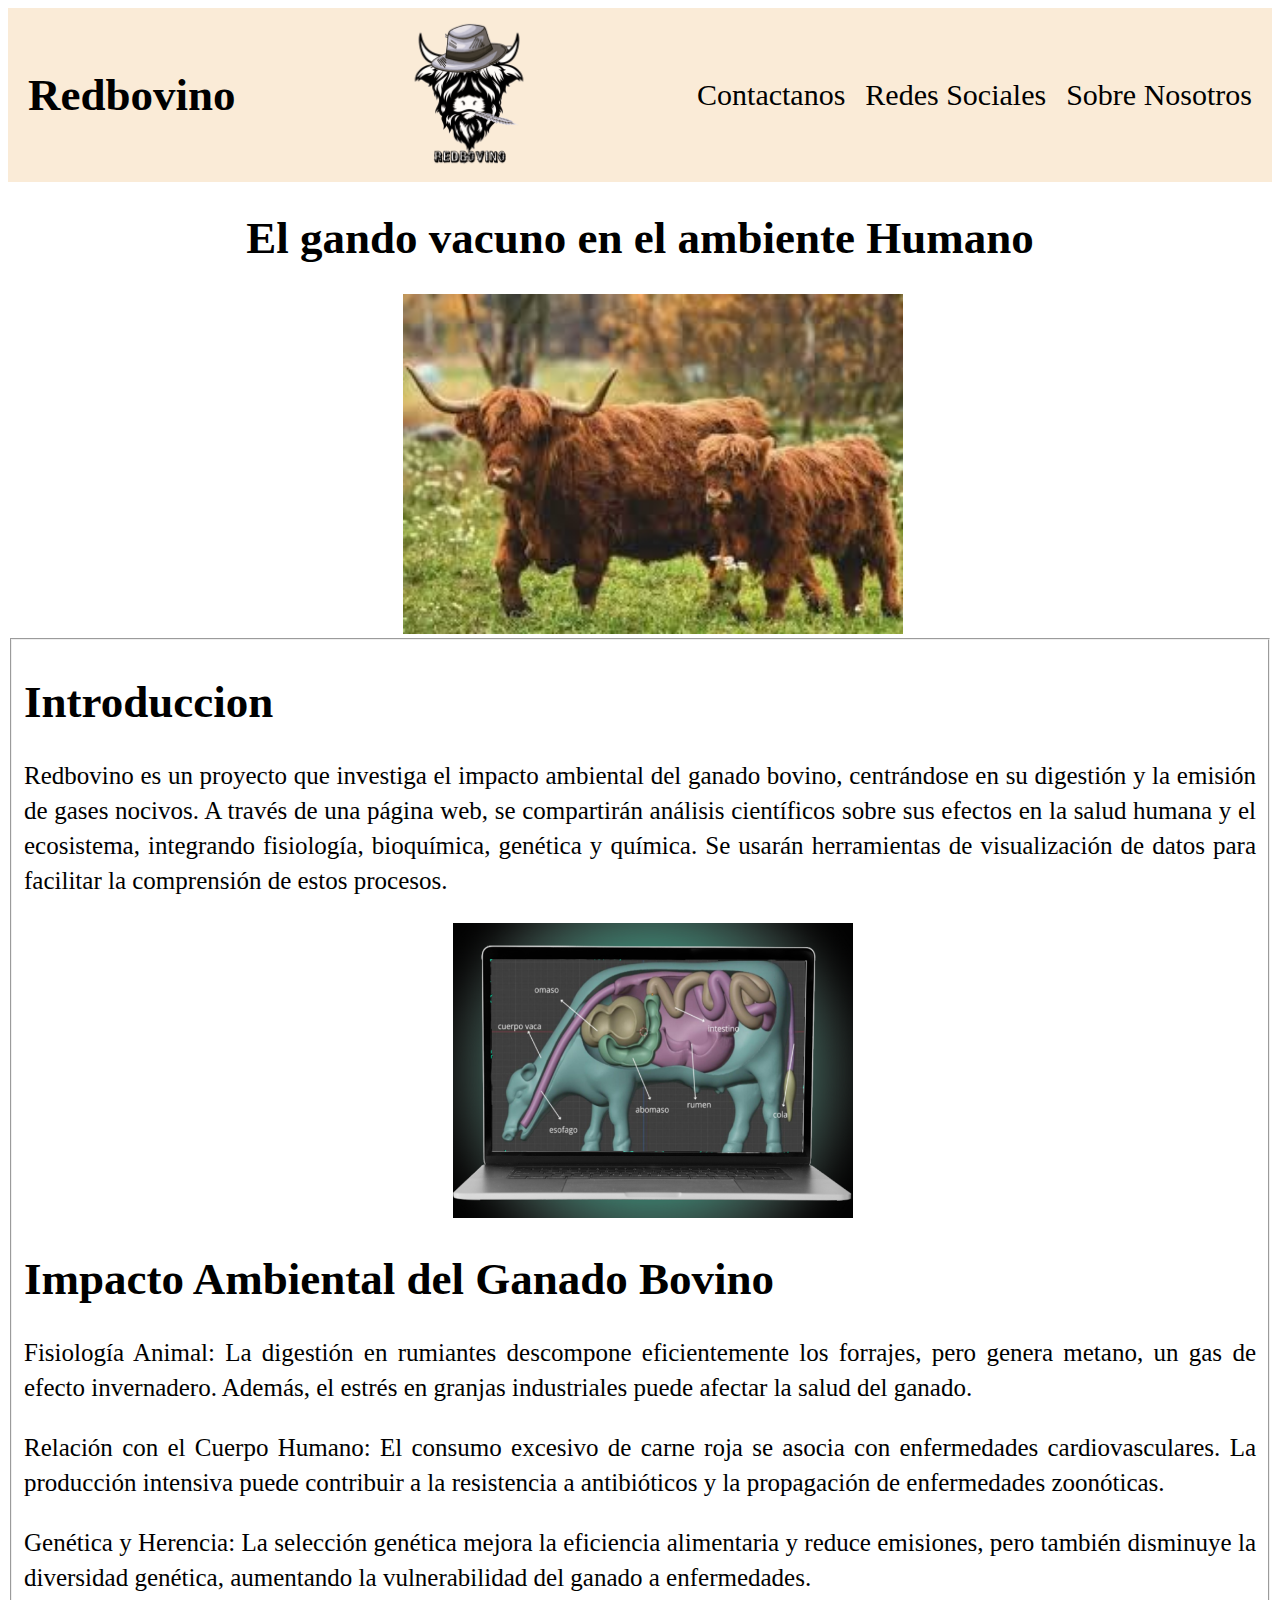
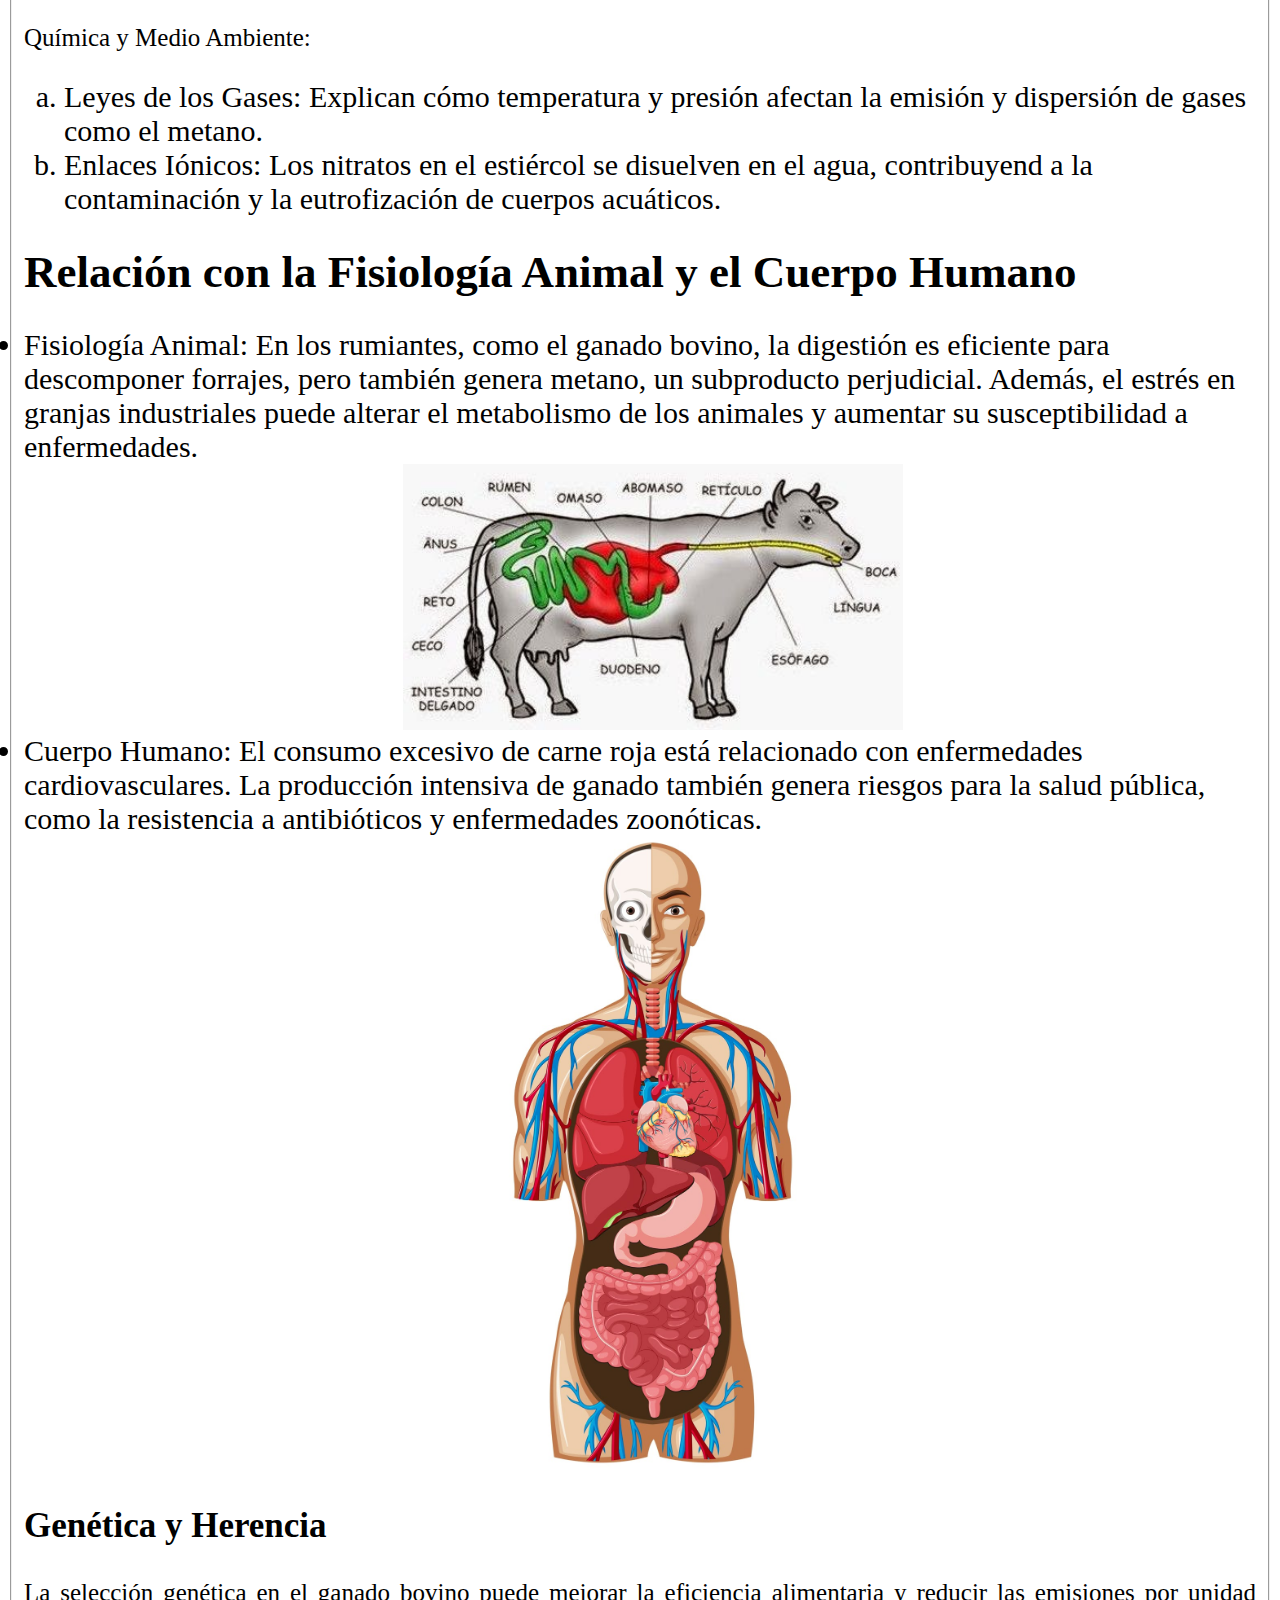
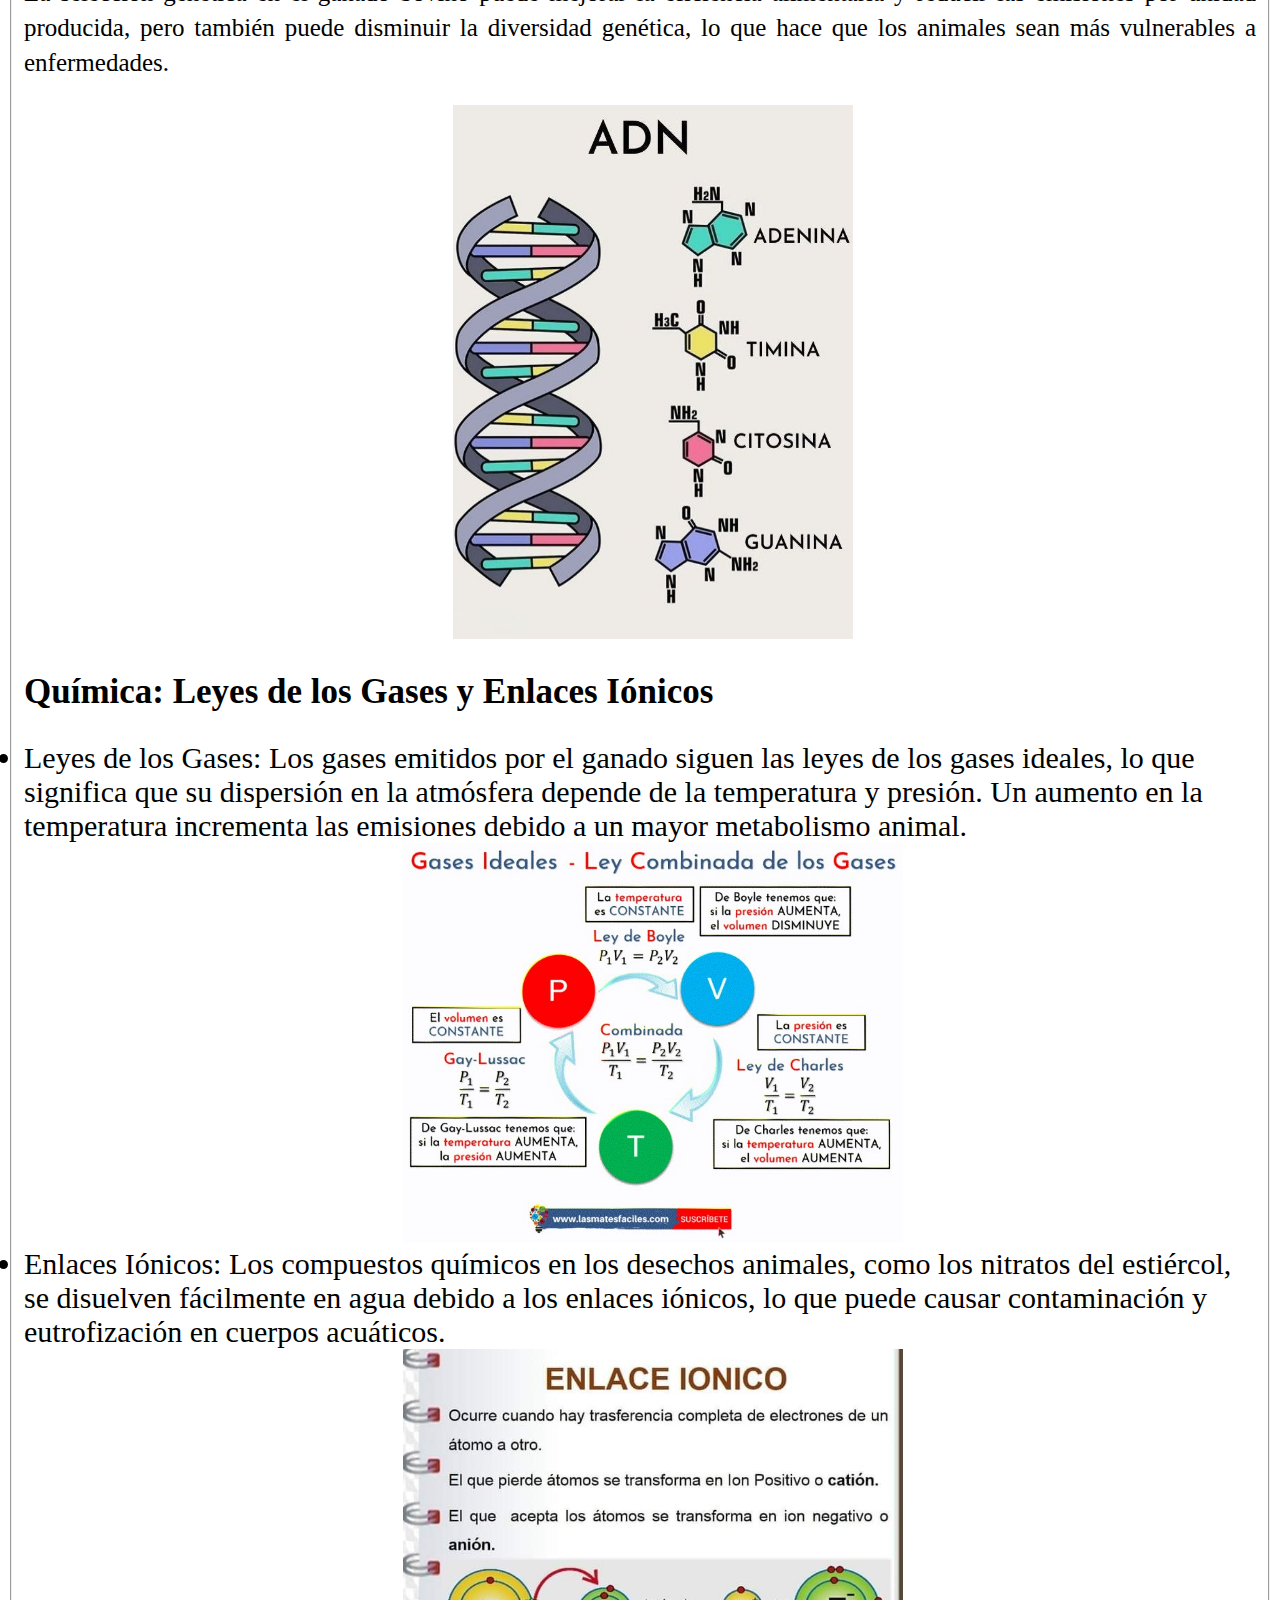
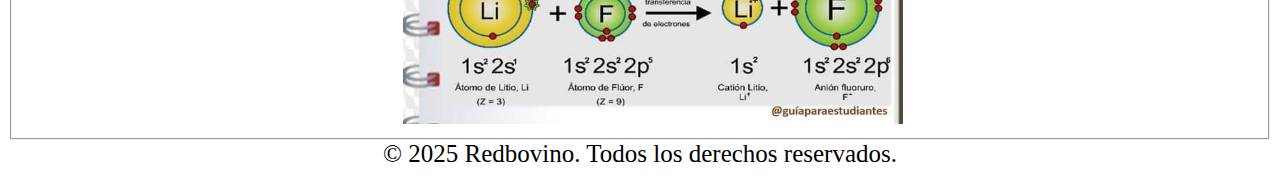
<file: Macroproyecto - Diseño web-Biologia-Quimica/index.html>
<!DOCTYPE html>
<html lang="es">
    <head>
        <meta charset="utf-8">
        <meta http-equiv="X-UA-Compatible" content="IE=edge">
        <title>Redbovino</title>
        <meta name="description" content="">
        <meta name="viewport" content="width=device-width, initial-scale=1">
        <link rel="icon" href="Redbovino.ico">
        <link rel="stylesheet" href="Redbovino_r.css">
    </head>
    <body>
        <header>
            <div class="logo">
                <h1>Redbovino</h1>
            </div>
            <center><img src="./Imagenes/Redbovino sin fondo.png" width="150px"></center>
            <nav>
                <ul>
                    <li><a href="./Contactanos/Contactanos.html">Contactanos</a></li>
                    <li><a href="./Contacto/Redes Sociales.html">Redes Sociales</a></li>
                    <li><a href="./Sobre nosotros/Sobre Nosotros.html">Sobre Nosotros</a></li>
                </ul>
            </nav>
        </header>
        <div>
            <h1 style="text-align: center;">El gando vacuno en el ambiente Humano</h1>
            <center><img src="./Imagenes/download.jpg" width="500px"></center>
            <form>
                <fieldset>
                    <h1>Introduccion</h1>
                    <p>Redbovino es un proyecto que investiga el impacto ambiental del ganado bovino, centrándose en su digestión y la emisión de gases nocivos. A través de una página web, se compartirán análisis científicos sobre sus efectos en la salud humana y el ecosistema, integrando fisiología, bioquímica, genética y química. Se usarán herramientas de visualización de datos para facilitar la comprensión de estos procesos.</p>
                    <center><img src="./Imagenes/Captura de pantalla 2025-04-02 234957.png" width="400px"></center>
                    <h1>Impacto Ambiental del Ganado Bovino</h1>
                    <p>Fisiología Animal: La digestión en rumiantes descompone eficientemente los forrajes, pero genera metano, un gas de efecto invernadero. Además, el estrés en granjas industriales puede afectar la salud del ganado.</p>
                    <p>Relación con el Cuerpo Humano: El consumo excesivo de carne roja se asocia con enfermedades cardiovasculares. La producción intensiva puede contribuir a la resistencia a antibióticos y la propagación de enfermedades zoonóticas.</p>
                    <p>Genética y Herencia: La selección genética mejora la eficiencia alimentaria y reduce emisiones, pero también disminuye la diversidad genética, aumentando la vulnerabilidad del ganado a enfermedades.</p>
                    <p>Química y Medio Ambiente:
                        <ol type="a">
                            <li>Leyes de los Gases: Explican cómo temperatura y presión afectan la emisión y dispersión de gases como el metano.</li>
                            <li>Enlaces Iónicos: Los nitratos en el estiércol se disuelven en el agua, contribuyend  a la contaminación y la eutrofización de cuerpos acuáticos.</li>
                        </ol>
                    </p>
                    <h1>Relación con la Fisiología Animal y el Cuerpo Humano</h1>
                    <li>Fisiología Animal: En los rumiantes, como el ganado bovino, la digestión es eficiente para descomponer forrajes, pero también genera metano, un subproducto perjudicial. Además, el estrés en granjas industriales puede alterar el metabolismo de los animales y aumentar su susceptibilidad a enfermedades.</li>
                    <center><img src="./Imagenes/Fisiologia.jpg" width="500px"></center>
                    <li>Cuerpo Humano: El consumo excesivo de carne roja está relacionado con enfermedades cardiovasculares. La producción intensiva de ganado también genera riesgos para la salud pública, como la resistencia a antibióticos y enfermedades zoonóticas.</li>
                    <center><img src="./Imagenes/Cuerpo humano.jpg" width="300px"></center>
                    <h2>Genética y Herencia</h2>
                    <p>La selección genética en el ganado bovino puede mejorar la eficiencia alimentaria y reducir las emisiones por unidad producida, pero también puede disminuir la diversidad genética, lo que hace que los animales sean más vulnerables a enfermedades.</p>
                    <center><img src="./Imagenes/adn.jpg" width="400px"></center>
                    <h2>Química: Leyes de los Gases y Enlaces Iónicos</h2>
                    <li>Leyes de los Gases: Los gases emitidos por el ganado siguen las leyes de los gases ideales, lo que significa que su dispersión en la atmósfera depende de la temperatura y presión. Un aumento en la temperatura incrementa las emisiones debido a un mayor metabolismo animal.</li>
                    <center><img src="./Imagenes/Leyes de los gases.jpg" width="500px"></center>
                    <li>Enlaces Iónicos: Los compuestos químicos en los desechos animales, como los nitratos del estiércol, se disuelven fácilmente en agua debido a los enlaces iónicos, lo que puede causar contaminación y eutrofización en cuerpos acuáticos.</li>
                    <center><img src="./Imagenes/enlace ionico.jpg" width="500"></center>
                </fieldset>
            </form>
        </div>
        <footer>&copy; 2025 Redbovino. Todos los derechos reservados.</footer>
    </body>
</html>
</file>
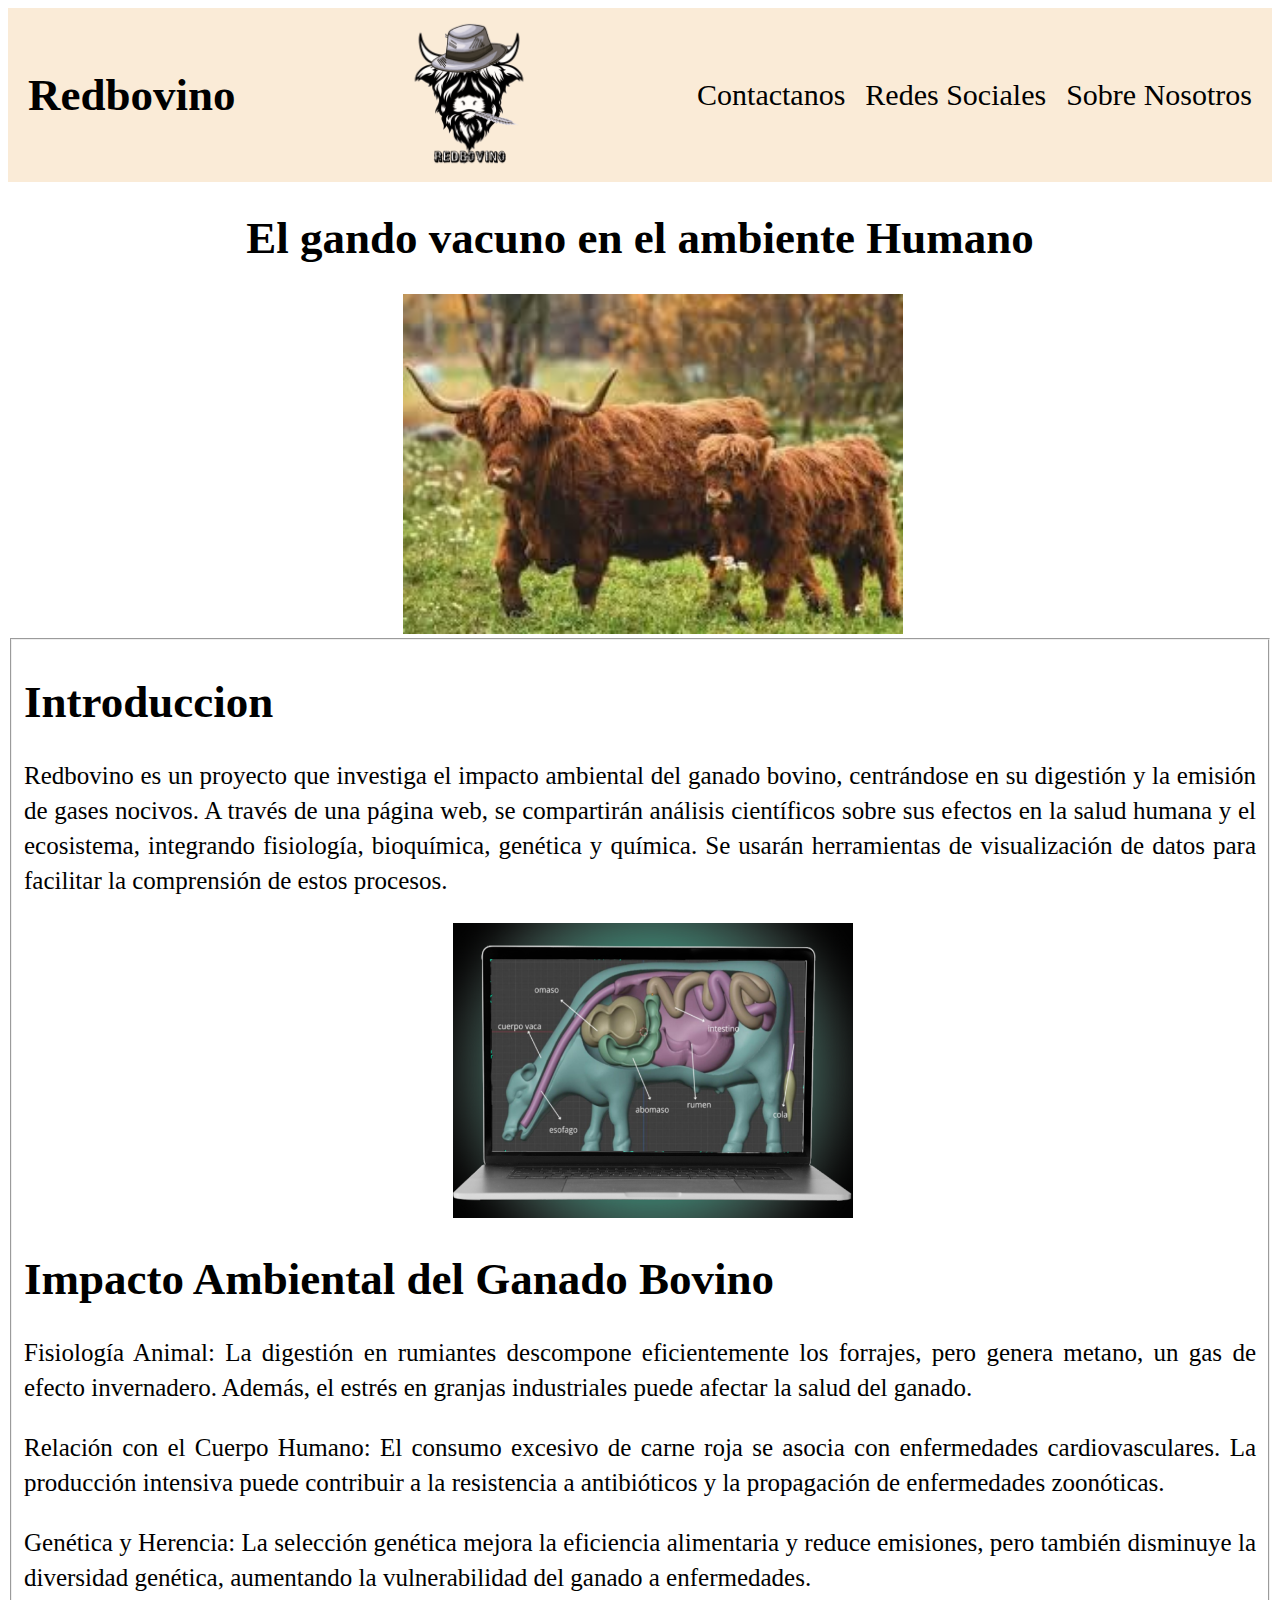
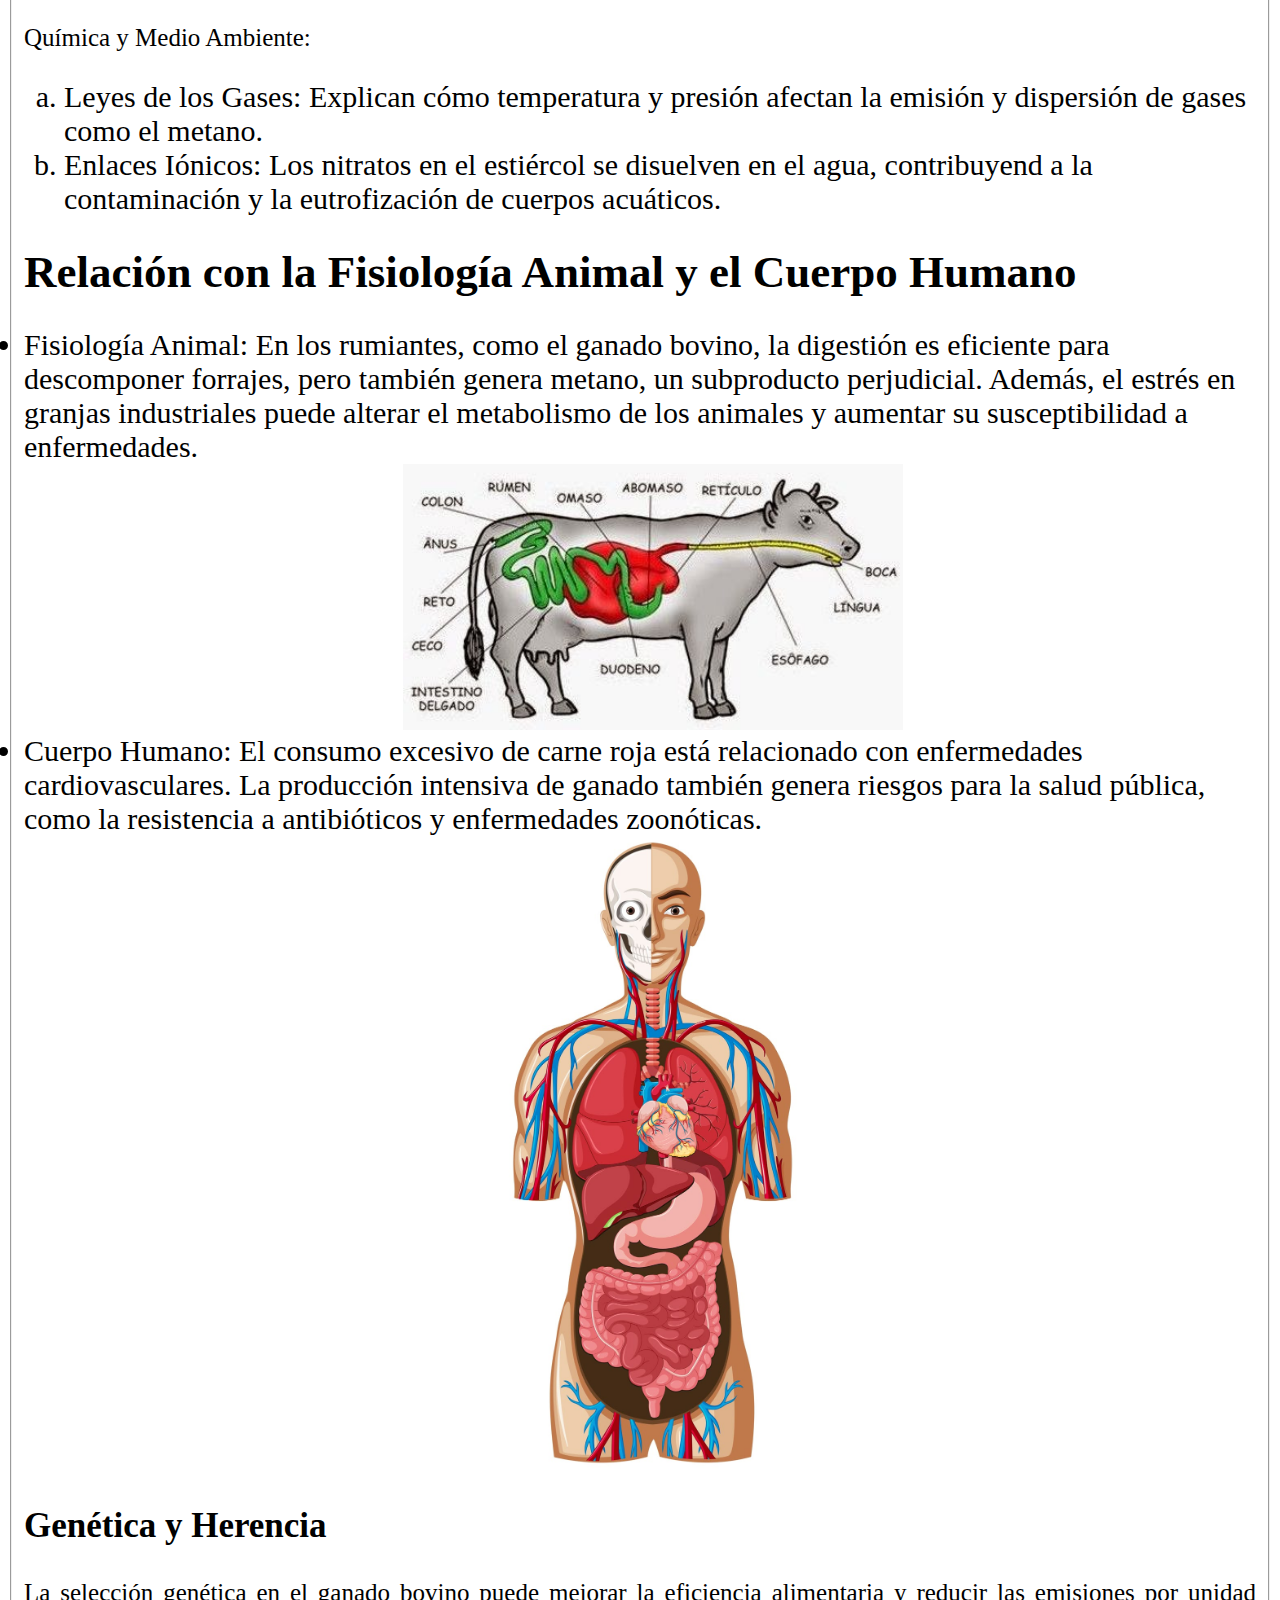
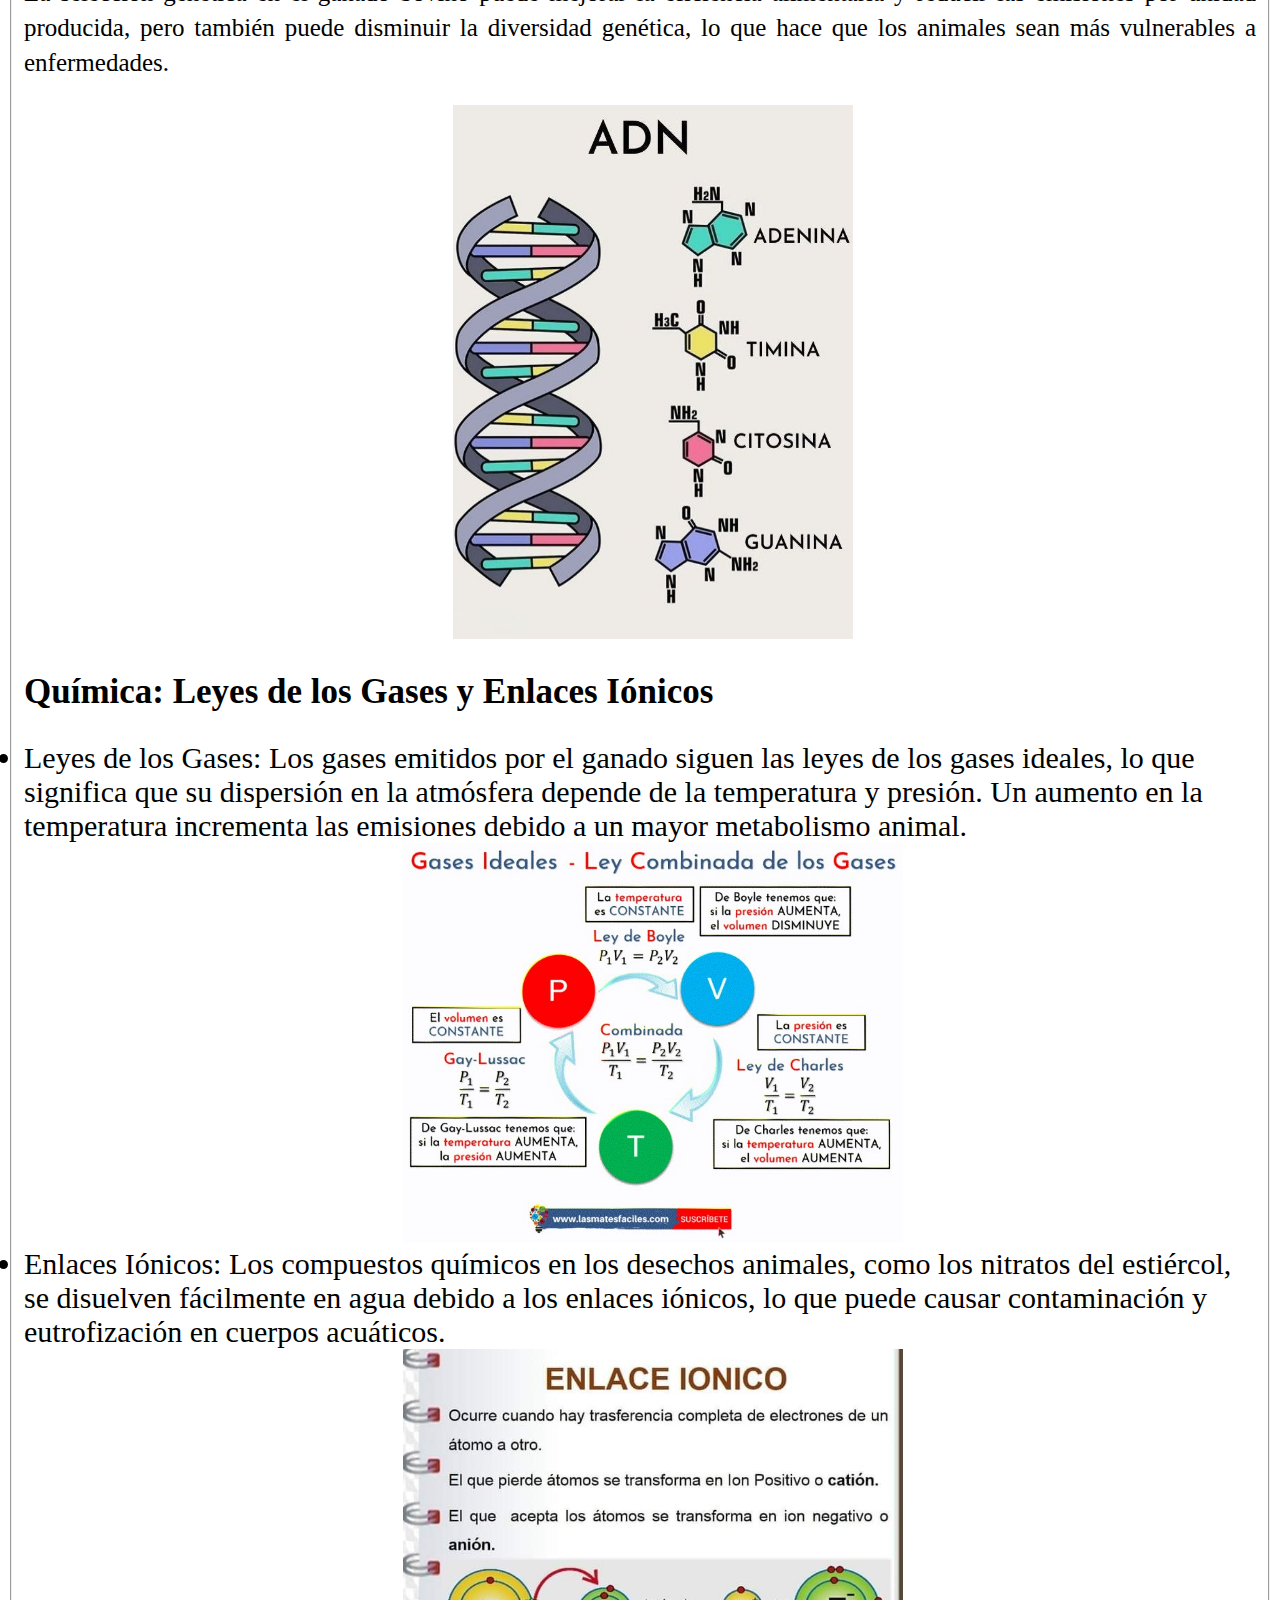
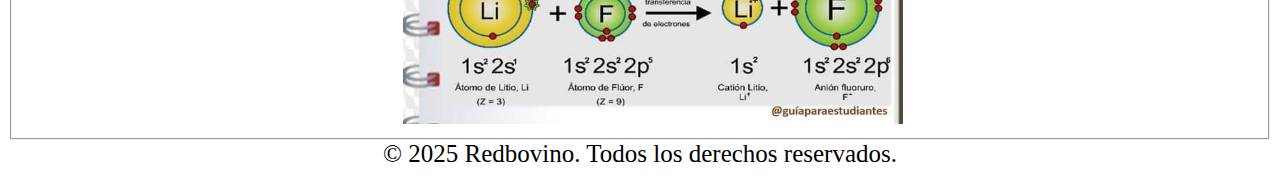
<file: Macroproyecto - Diseño web-Biologia-Quimica/El ganado vacuno en ambiente humano_r.html>
<!DOCTYPE html>
<html lang="es">
    <head>
        <meta charset="utf-8">
        <meta http-equiv="X-UA-Compatible" content="IE=edge">
        <title>Redbovino</title>
        <meta name="description" content="">
        <meta name="viewport" content="width=device-width, initial-scale=1">
        <link rel="icon" href="Redbovino.ico">
        <link rel="stylesheet" href="Redbovino_r.css">
    </head>
    <body>
        <header>
            <div class="logo">
                <h1>Redbovino</h1>
            </div>
            <center><img src="Redbovino sin fondo.png" width="150px"></center>
            <nav>
                <ul>
                    <li><a href="./Contactanos/Contactanos.html">Contactanos</a></li>
                    <li><a href="./Contacto/Redes Sociales.html">Redes Sociales</a></li>
                    <li><a href="./Sobre nosotros/Sobre Nosotros.html">Sobre Nosotros</a></li>
                </ul>
            </nav>
        </header>
        <div>
            <h1 style="text-align: center;">El gando vacuno en el ambiente Humano</h1>
            <center><img src="download.jpg" width="500px"></center>
            <form>
                <fieldset>
                    <h1>Introduccion</h1>
                    <p>Redbovino es un proyecto que investiga el impacto ambiental del ganado bovino, centrándose en su digestión y la emisión de gases nocivos. A través de una página web, se compartirán análisis científicos sobre sus efectos en la salud humana y el ecosistema, integrando fisiología, bioquímica, genética y química. Se usarán herramientas de visualización de datos para facilitar la comprensión de estos procesos.</p>
                    <center><img src="Captura de pantalla 2025-04-02 234957.png" width="400px"></center>
                    <h1>Impacto Ambiental del Ganado Bovino</h1>
                    <p>Fisiología Animal: La digestión en rumiantes descompone eficientemente los forrajes, pero genera metano, un gas de efecto invernadero. Además, el estrés en granjas industriales puede afectar la salud del ganado.</p>
                    <p>Relación con el Cuerpo Humano: El consumo excesivo de carne roja se asocia con enfermedades cardiovasculares. La producción intensiva puede contribuir a la resistencia a antibióticos y la propagación de enfermedades zoonóticas.</p>
                    <p>Genética y Herencia: La selección genética mejora la eficiencia alimentaria y reduce emisiones, pero también disminuye la diversidad genética, aumentando la vulnerabilidad del ganado a enfermedades.</p>
                    <p>Química y Medio Ambiente:
                        <ol type="a">
                            <li>Leyes de los Gases: Explican cómo temperatura y presión afectan la emisión y dispersión de gases como el metano.</li>
                            <li>Enlaces Iónicos: Los nitratos en el estiércol se disuelven en el agua, contribuyend  a la contaminación y la eutrofización de cuerpos acuáticos.</li>
                        </ol>
                    </p>
                    <h1>Relación con la Fisiología Animal y el Cuerpo Humano</h1>
                    <li>Fisiología Animal: En los rumiantes, como el ganado bovino, la digestión es eficiente para descomponer forrajes, pero también genera metano, un subproducto perjudicial. Además, el estrés en granjas industriales puede alterar el metabolismo de los animales y aumentar su susceptibilidad a enfermedades.</li>
                    <center><img src="Fisiologia.jpg" width="500px"></center>
                    <li>Cuerpo Humano: El consumo excesivo de carne roja está relacionado con enfermedades cardiovasculares. La producción intensiva de ganado también genera riesgos para la salud pública, como la resistencia a antibióticos y enfermedades zoonóticas.</li>
                    <center><img src="Cuerpo humano.jpg" width="300px"></center>
                    <h2>Genética y Herencia</h2>
                    <p>La selección genética en el ganado bovino puede mejorar la eficiencia alimentaria y reducir las emisiones por unidad producida, pero también puede disminuir la diversidad genética, lo que hace que los animales sean más vulnerables a enfermedades.</p>
                    <center><img src="adn.jpg" width="400px"></center>
                    <h2>Química: Leyes de los Gases y Enlaces Iónicos</h2>
                    <li>Leyes de los Gases: Los gases emitidos por el ganado siguen las leyes de los gases ideales, lo que significa que su dispersión en la atmósfera depende de la temperatura y presión. Un aumento en la temperatura incrementa las emisiones debido a un mayor metabolismo animal.</li>
                    <center><img src="Leyes de los gases.jpg" width="500px"></center>
                    <li>Enlaces Iónicos: Los compuestos químicos en los desechos animales, como los nitratos del estiércol, se disuelven fácilmente en agua debido a los enlaces iónicos, lo que puede causar contaminación y eutrofización en cuerpos acuáticos.</li>
                    <center><img src="enlace ionico.jpg" width="500"></center>
                </fieldset>
            </form>
        </div>
        <footer>&copy; 2025 Redbovino. Todos los derechos reservados.</footer>
    </body>
</html>
</file>
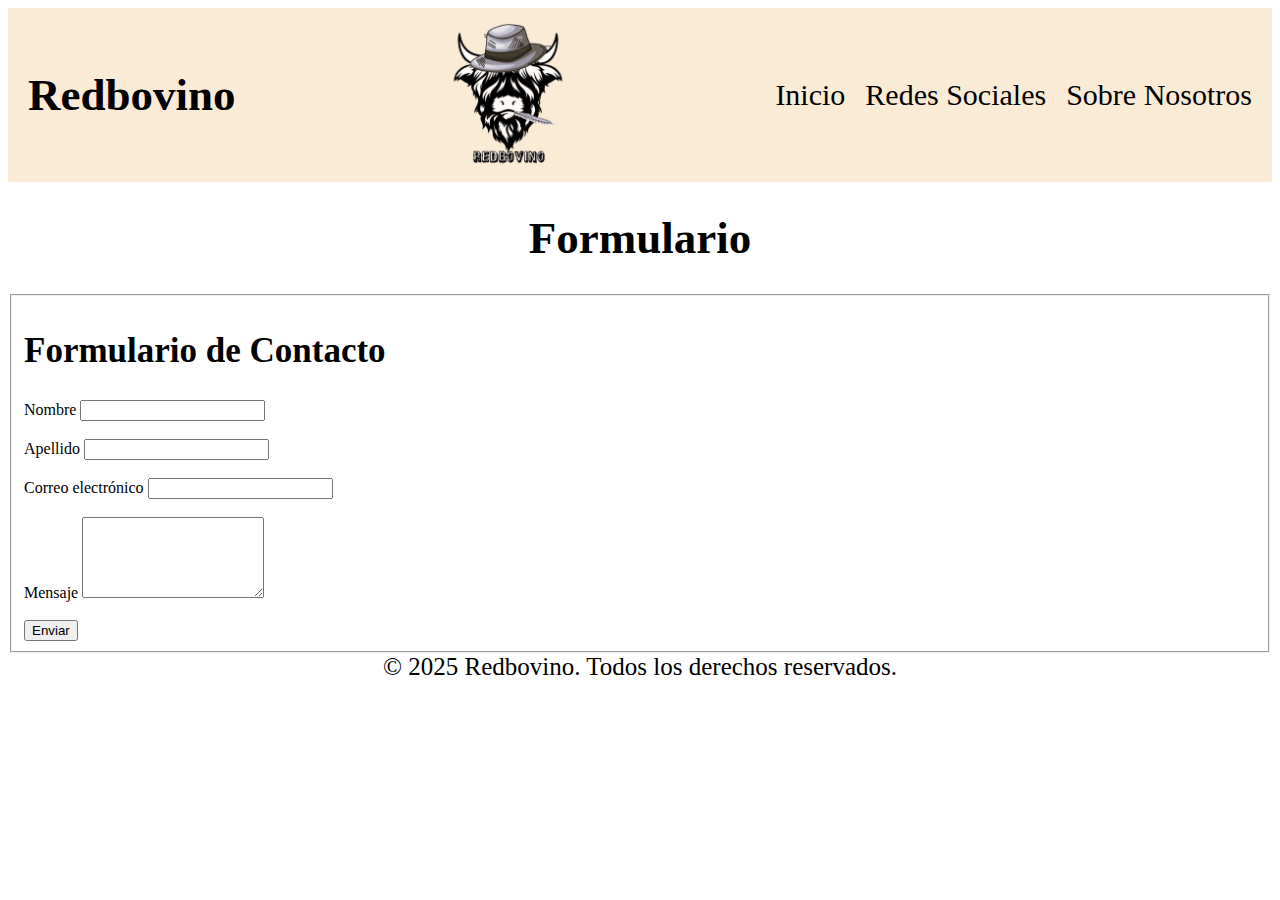
<file: Macroproyecto - Diseño web-Biologia-Quimica/Contactanos/Contactanos.html>
<!DOCTYPE html>
<html>

<head>
    <meta charset="utf-8">
    <title>Contactanos - Redbovino</title>
    <link rel="stylesheet" href="Contactanos.css">
    <script src="https://cdn.emailjs.com/dist/email.min.js"></script>
    <script>
        emailjs.init('RiNCb384QqoyJF5eI'); // Asegúrate que esta es tu clave pública
    </script>
</head>

<body>
    <header>
        <div class="logo">
            <h1>Redbovino</h1>
        </div>
        <center><img src="../Redbovino sin fondo.png" width="150px"></center>
        <nav>
            <ul>
                <li><a href="../index.html">Inicio</a></li>
                <li><a href="../Contacto/Redes Sociales.html">Redes Sociales</a></li>
                <li><a href="../Sobre nosotros/Sobre Nosotros.html">Sobre Nosotros</a></li>
            </ul>
        </nav>
    </header>

    <div>
        <h1 style="text-align: center;">Formulario</h1>
        <form id="form">
            <fieldset>
                <h2>Formulario de Contacto</h2>

                <div class="field">
                    <label for="nombre">Nombre</label>
                    <input type="text" name="nombre" id="nombre" required>
                </div>
                <br>
                <div class="field">
                    <label for="apellido">Apellido</label>
                    <input type="text" name="apellido" id="apellido" required>
                </div>
                <br>
                <div class="field">
                    <label for="email">Correo electrónico</label>
                    <input type="email" name="email" id="email" required>
                </div>
                <br>
                <div class="field">
                    <label for="mensaje">Mensaje</label>
                    <textarea name="mensaje" id="mensaje" rows="5" required></textarea>
                </div>
                <br>
                <input type="submit" id="button" value="Enviar">
            </fieldset>
        </form>

        <script>
            document.getElementById('form').addEventListener('submit', function (e) {
                e.preventDefault();

                emailjs.sendForm('service_d38e8ef', 'template_21y8ybv', this)
                    .then(function (response) {
                        alert('Mensaje enviado con éxito');
                        console.log('SUCCESS!', response.status, response.text);
                    }, function (error) {
                        alert('Ocurrió un error al enviar el mensaje');
                        console.log('FAILED...', error);
                    });

                this.reset();
            });
        </script>
    </div>

    <footer>&copy; 2025 Redbovino. Todos los derechos reservados.</footer>
</body>

</html>
</file>
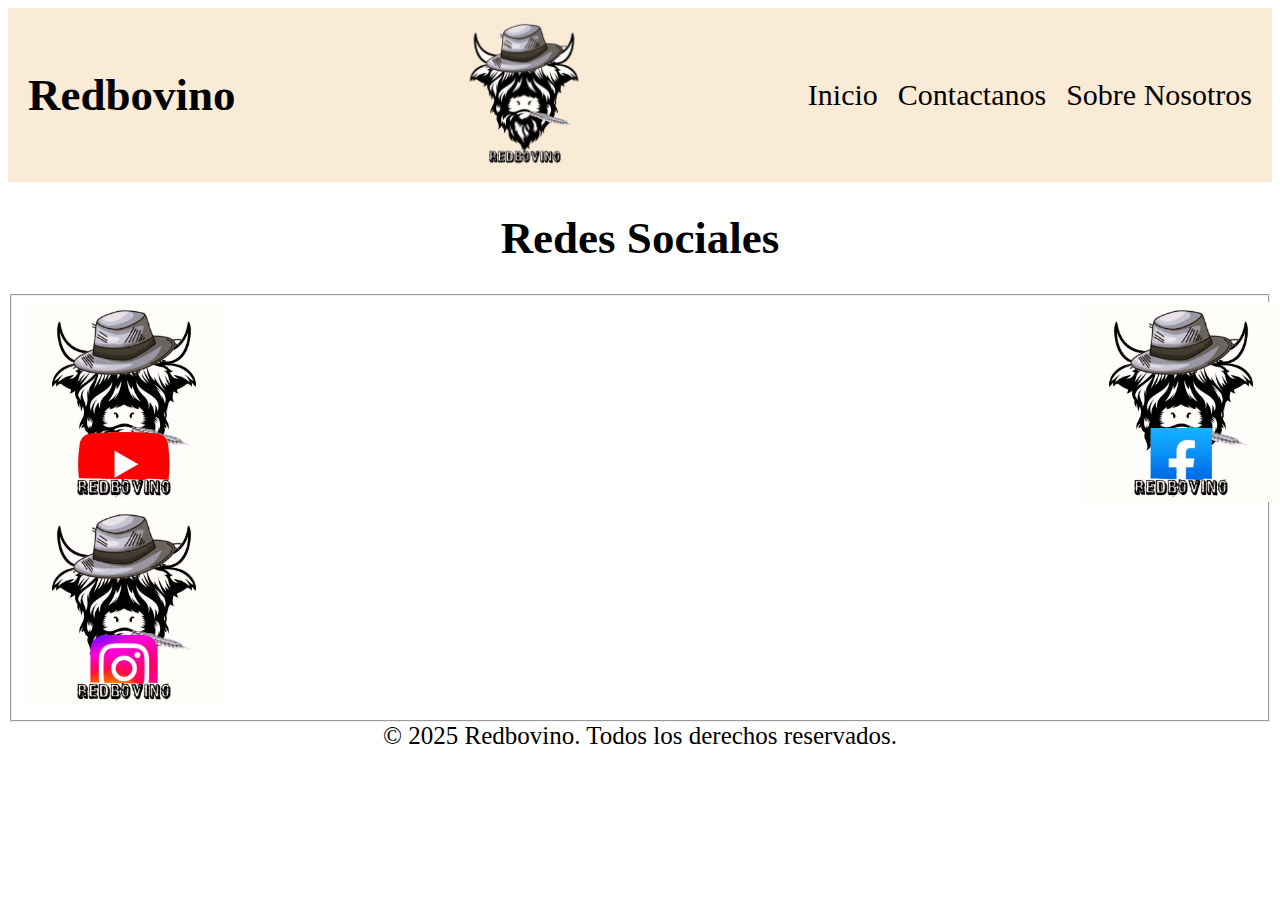
<file: Macroproyecto - Diseño web-Biologia-Quimica/Contacto/Redes Sociales.html>
<!DOCTYPE html>
<html lang="es">
    <head>
        <meta charset="utf-8">
        <meta http-equiv="X-UA-Compatible" content="IE=edge">
        <title>Redes Sociales - Redbovino</title>
        <meta name="description" content="">
        <meta name="viewport" content="width=device-width, initial-scale=1">
        <link rel="icon" href="../Redbovino.ico">
        <link rel="stylesheet" href="Redes Sociales.css">
    </head>
    <body>
        <header>
            <div class="logo">
                <h1>Redbovino</h1>
            </div>
            <center><img src="../Redbovino sin fondo.png" width="150px"></center>
            <nav>
                <ul>
                    <li><a href="../index.html">Inicio</a></li>
                    <li><a href="../Contactanos/Contactanos.html">Contactanos</a></li>
                    <li><a href="../Sobre nosotros/Sobre Nosotros.html">Sobre Nosotros</a></li>
                </ul>
            </nav>
        </header>
        <div>
            <h1 style="text-align: center;">Redes Sociales</h1>
            <form>
                <fieldset>
                    <a href="https://www.youtube.com/@Redbovino" target="_blank"><img src="Redbovino youtube.png" width="200px"></a>
                    <a href="https://www.facebook.com/share/1ZSyh2amEZ/"target="_blank"><img src="Redbovino face.png" width="200px"></a>
                    <a href="https://www.instagram.com/invites/contact/?utm_source=ig_contact_invite&utm_medium=copy_link&utm_content=xpks8by"target="_blank"><img src="Redbovino inta.png" width="200px"></a>
                </fieldset>
            </form>
        </div>
        <footer>&copy; 2025 Redbovino. Todos los derechos reservados.</footer>
    </body>
</html>
</file>
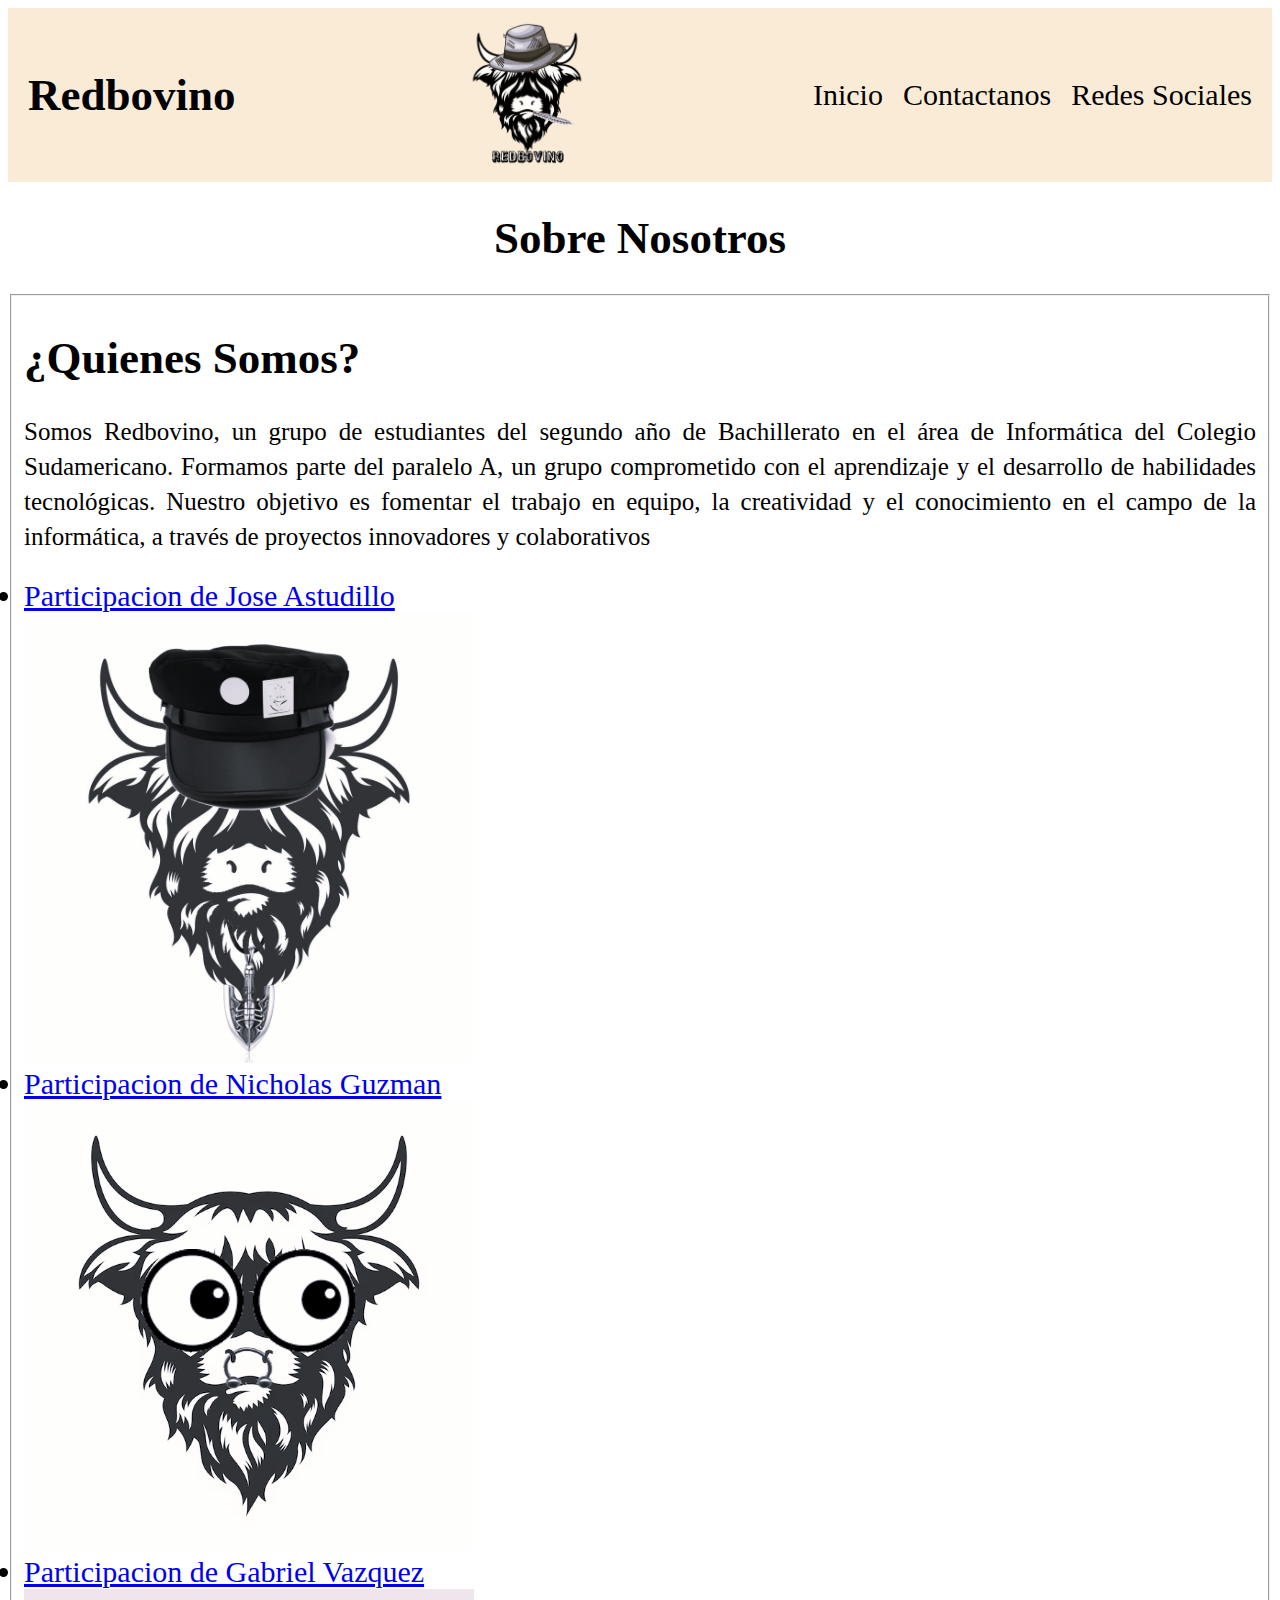
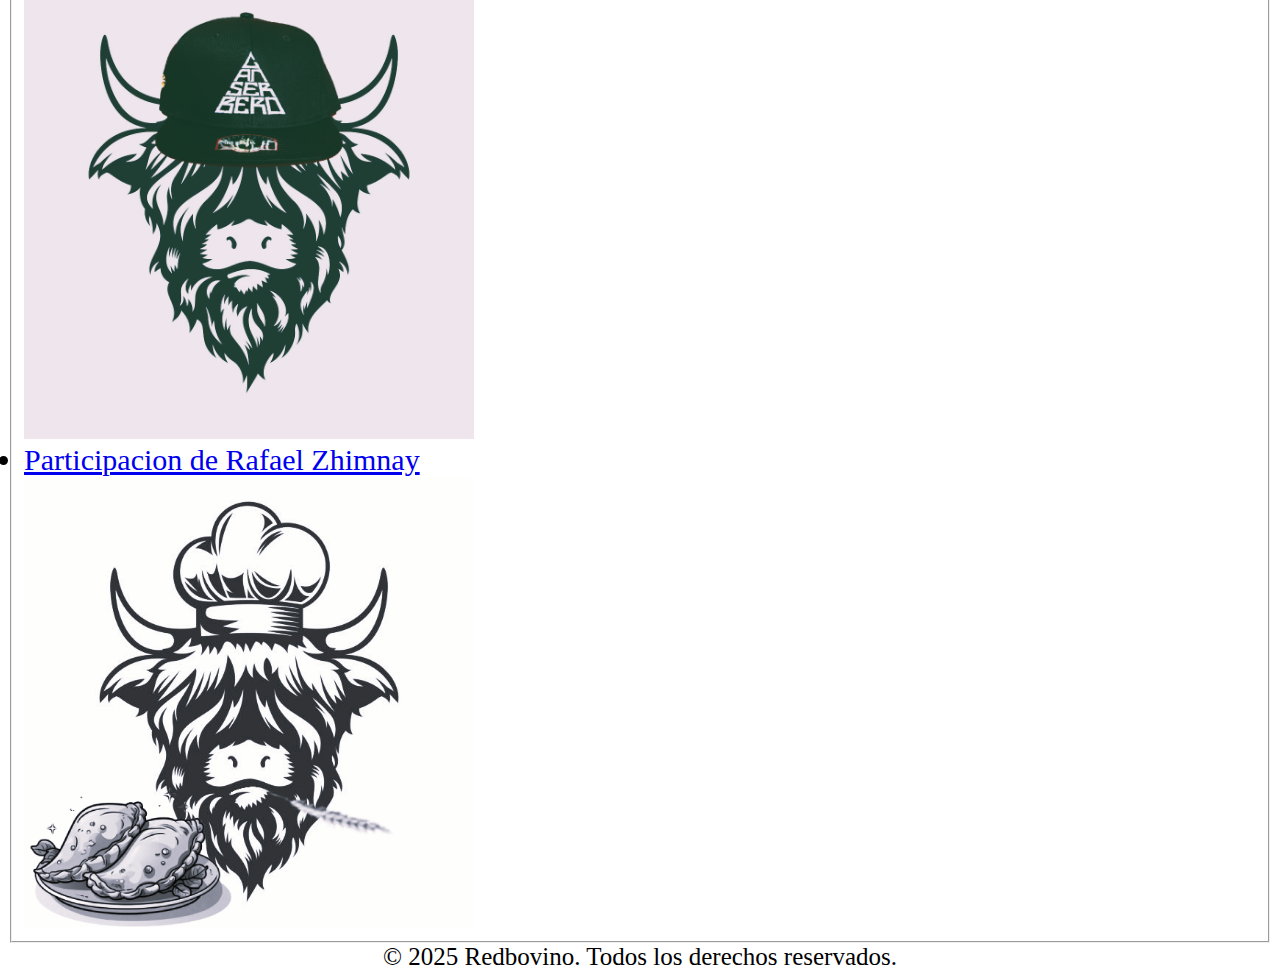
<file: Macroproyecto - Diseño web-Biologia-Quimica/Sobre nosotros/Sobre Nosotros.html>
<!DOCTYPE html>
<html>
<head>
    <meta charset='utf-8'>
    <title>Sobre nosotros - Redbovino</title>
    <meta name='viewport' content='width=device-width, initial-scale=1'>
    <link rel='stylesheet' a href='sobrenosotros.css'>
    <link rel='icon' a href='../Redbovino.ico'>
</head>
<body>
    <header>
        <div class="logo">
            <h1>Redbovino</h1>
        </div>
        <center><img src="../Redbovino sin fondo.png" width="150px"></center>
        <nav>
            <ul>
                <li><a href="../index.html">Inicio</a></li>
                <li><a href="../Contactanos/Contactanos.html">Contactanos</a></li>
                <li><a href="../Contacto/Redes Sociales.html">Redes Sociales</a></li>
            </ul>
        </nav>
    </header>
    <div>
        <h1 style="text-align: center;">Sobre Nosotros</h1>
        <form>
            <fieldset>
                <h1>¿Quienes Somos?</h1>
                <p>Somos Redbovino, un grupo de estudiantes del segundo año de Bachillerato en el área de Informática del Colegio Sudamericano. Formamos parte del paralelo A, un grupo comprometido con el aprendizaje y el desarrollo de habilidades tecnológicas. Nuestro objetivo es fomentar el trabajo en equipo, la creatividad y el conocimiento en el campo de la informática, a través de proyectos innovadores y colaborativos</p>
                <nav>
                    <li><a href="./Jose Astudillo/Su participacion.html">Participacion de Jose Astudillo</a></li>
                    <img src="Jose Astudillo/JoseVacAstudillo.png" width="450px">
                    <li><a href="./Nicholas Guzman/Su participacion.html">Participacion de Nicholas Guzman</a></li>
                    <img src="Nicholas Guzman/NicholasVacaGuzman.png" width="450px">
                    <li><a href="./Gabriel Vazquez/Su participacion.html">Participacion de Gabriel Vazquez</a></li>
                    <img src="Gabriel Vazquez/GabrielVacazquez.png" width="450px">
                    <li><a href="./Rafael Zhimnay/Su participacion.html">Participacion de Rafael Zhimnay</a></li>
                    <img src="Rafael Zhimnay/RafaelVacaZhimnay.png" width="450px">
                </nav>
            </fieldset>
        </form> 
    </div>
    <footer>&copy; 2025 Redbovino. Todos los derechos reservados.</footer>
</body>
</html>
</file>
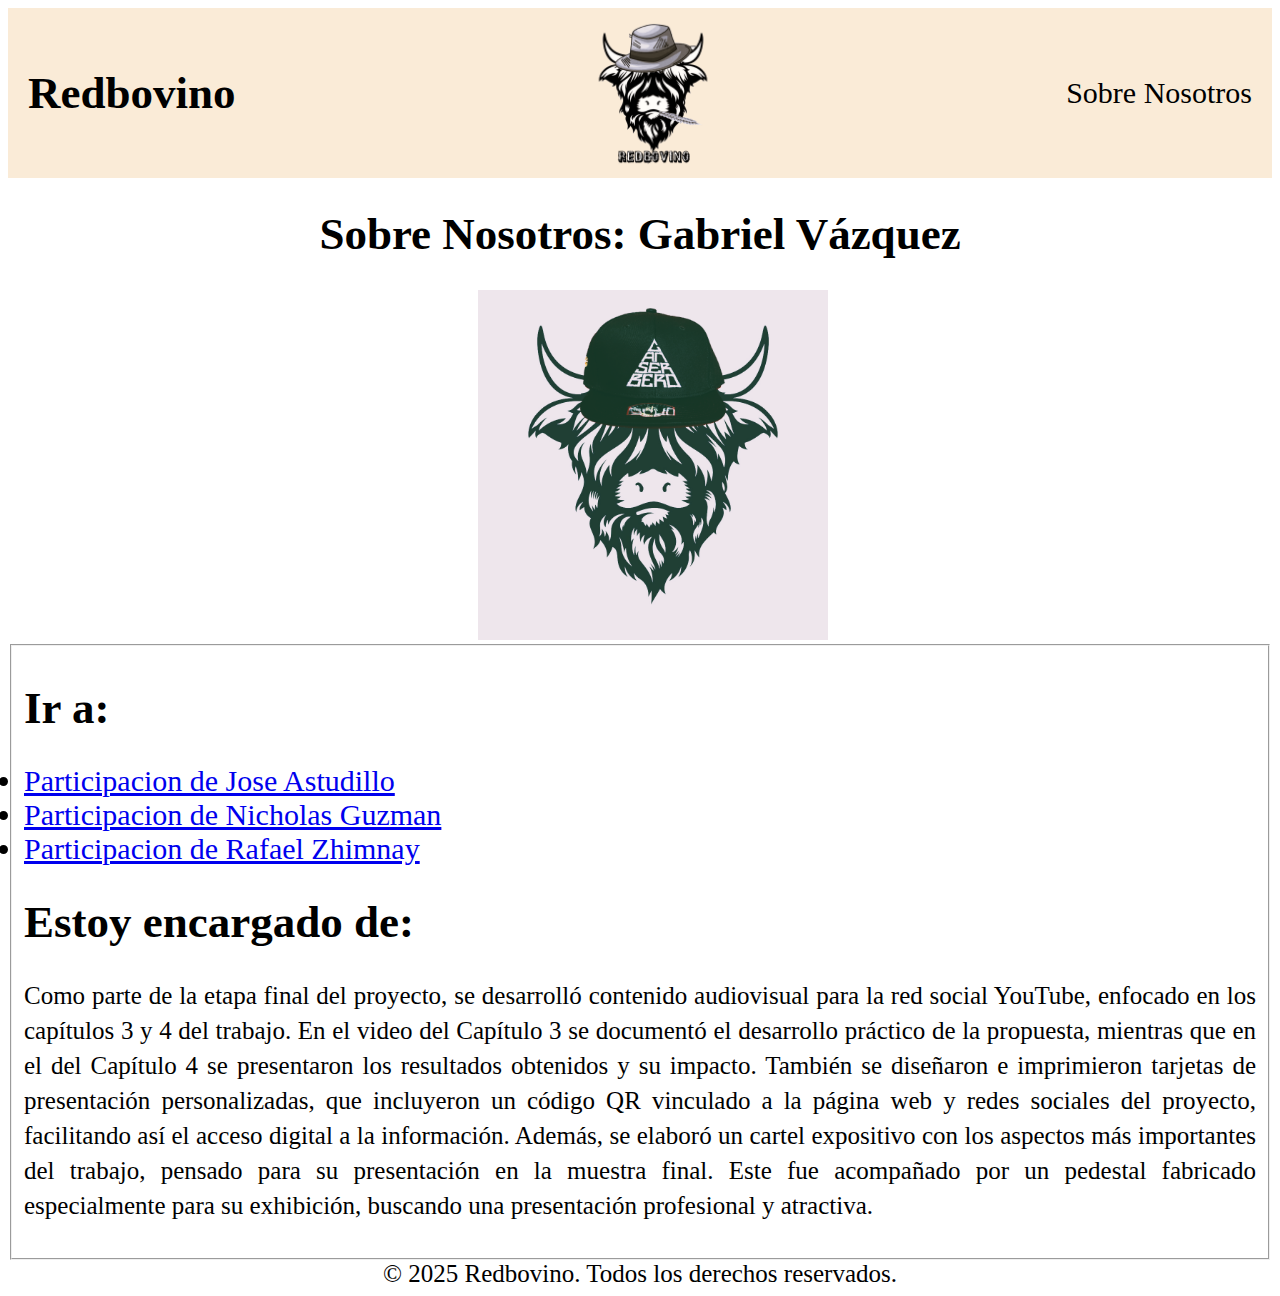
<file: Macroproyecto - Diseño web-Biologia-Quimica/Sobre nosotros/Gabriel Vazquez/Su participacion.html>
<!DOCTYPE html>
<html lang="es">
    <head>
        <meta charset="utf-8">
        <meta http-equiv="X-UA-Compatible" content="IE=edge">
        <title>Gabriel Vazquez - Redbovino</title>
        <meta name="viewport" content="width=device-width, initial-scale=1">
        <link rel="stylesheet" href="Vazquez.css">
        <link rel="icon" href="GabrielVacazquez.ico">
    </head>
    <body>
        <header>
            <div class="logo">
                <h1>Redbovino</h1>
            </div>
            <img src="../Redbovino sin fondo.png" width="150px">
            <nav>
                <ul>
                    <li><a href="../Sobre Nosotros.html">Sobre Nosotros</a></li>
                </ul>
            </nav>
        </header>
        <div>
            <h1 style="text-align: center;">Sobre Nosotros: Gabriel Vázquez</h1>
            <center><img src="GabrielVacazquez.png" height="350px"></center>
            <form>
                <fieldset>
                    <h1>Ir a:</h1>
        <li>
            <a href="../Jose Astudillo/Su participacion.html">Participacion de Jose Astudillo</a>
        </li>
        <li>
            <a href="../Nicholas Guzman/Su participacion.html">Participacion de Nicholas Guzman</a>
        </li>
        <li>
            <a href="../Rafael Zhimnay/Su participacion.html">Participacion de Rafael Zhimnay</a>
        </li>
        <h1>Estoy encargado de:</h1>
        <p>Como parte de la etapa final del proyecto, se desarrolló contenido audiovisual para la red social YouTube, enfocado en los capítulos 3 y 4 del trabajo. En el video del Capítulo 3 se documentó el desarrollo práctico de la propuesta, mientras que en el del Capítulo 4 se presentaron los resultados obtenidos y su impacto.

        También se diseñaron e imprimieron tarjetas de presentación personalizadas, que incluyeron un código QR vinculado a la página web y redes sociales del proyecto, facilitando así el acceso digital a la información.
            
        Además, se elaboró un cartel expositivo con los aspectos más importantes del trabajo, pensado para su presentación en la muestra final. Este fue acompañado por un pedestal fabricado especialmente para su exhibición, buscando una presentación profesional y atractiva.</p>
                </fieldset>
            </form>
        </div>
        <footer>&copy; 2025 Redbovino. Todos los derechos reservados.</footer>
    </body>
</html>
</file>
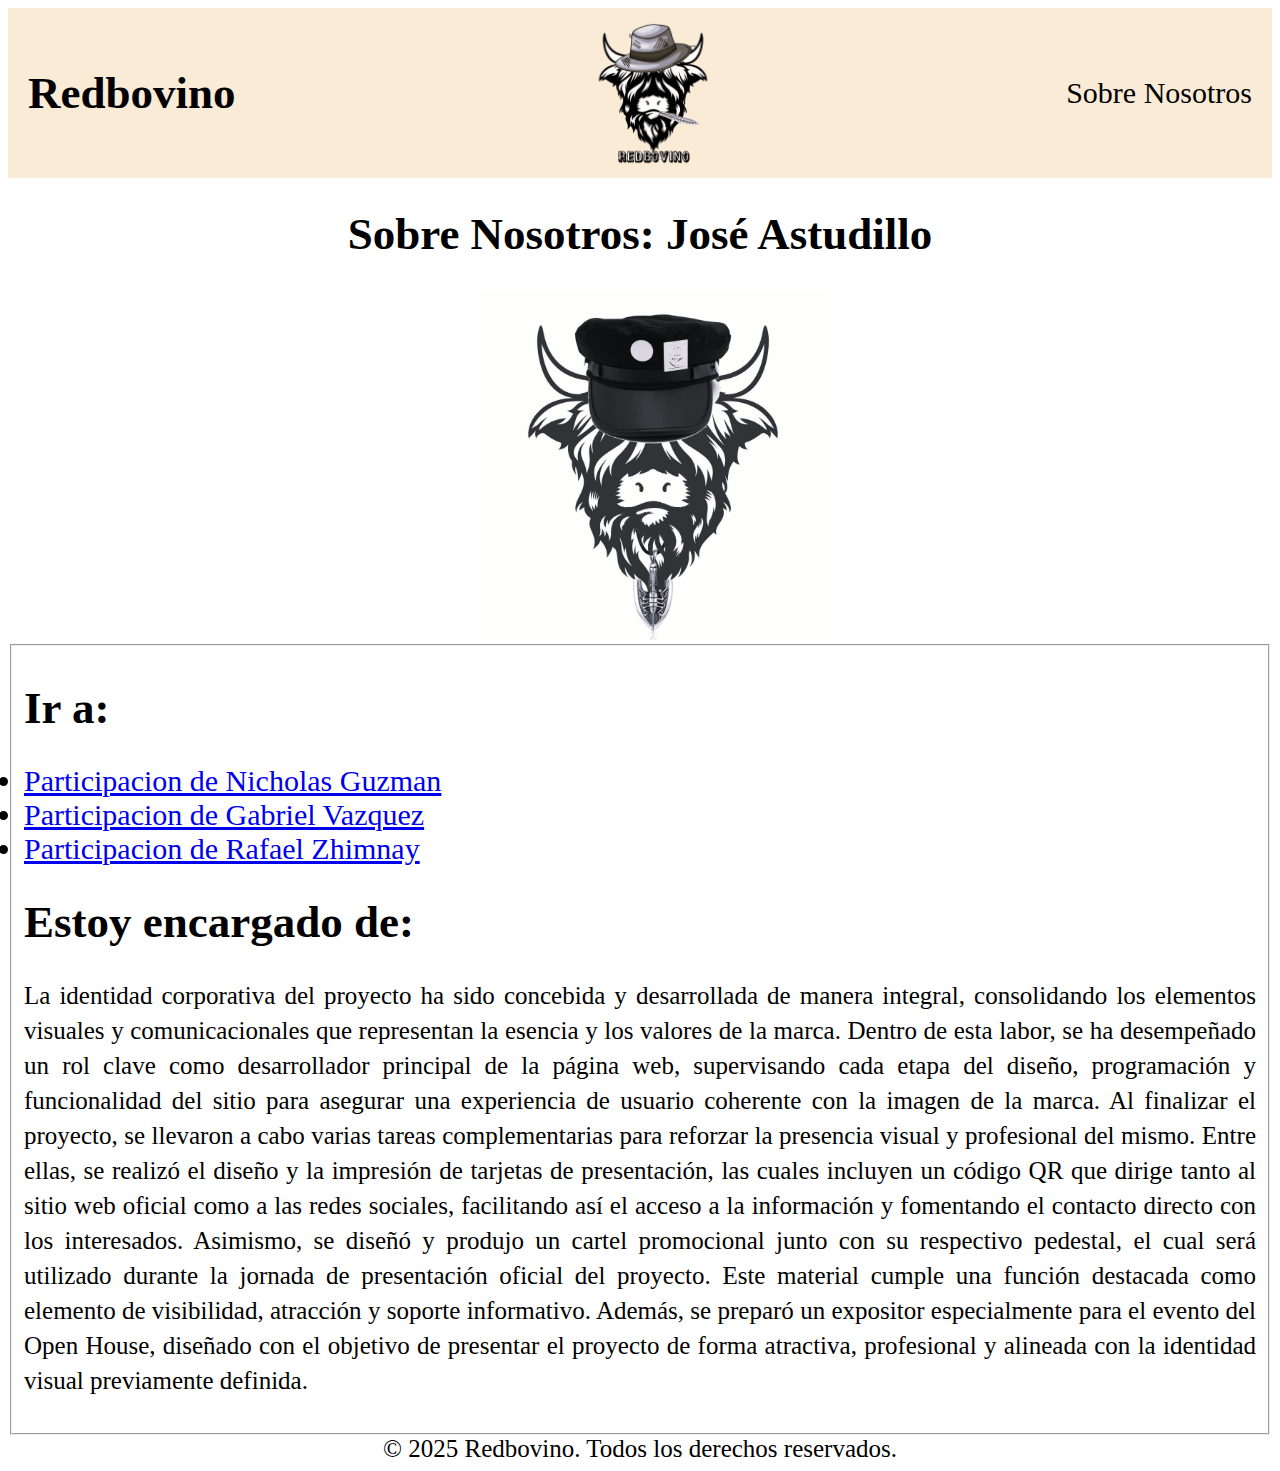
<file: Macroproyecto - Diseño web-Biologia-Quimica/Sobre nosotros/Jose Astudillo/Su participacion.html>
<!DOCTYPE html>
<html lang="es">
    <head>
        <meta charset="utf-8">
        <title>Jose Astudillo - Redbovino</title>
        <meta name="viewport" content="width=device-width, initial-scale=1">
        <link rel="icon" href="JoseVacAstudillo.ico">
        <link rel="stylesheet" href="Astudillo.css">
    </head>
    <body>
        <header>
            <div class="logo">
                <h1>Redbovino</h1>
            </div>
            <img src="../Redbovino sin fondo.png" width="150px">
            <nav>
                <ul>
                    <li><a href="../Sobre Nosotros.html">Sobre Nosotros</a></li>
                </ul>
            </nav>
        </header>
        <div>
            <h1 style="text-align: center;">Sobre Nosotros: José Astudillo</h1>
            <center><img src="JoseVacAstudillo.png" height="350px"></center>
            <form>
                <fieldset>
                    <h1>Ir a:</h1>
                    <li>
                        <a href="../Nicholas Guzman/Su participacion.html">Participacion de Nicholas Guzman</a>
                    </li>
                    <li>
                        <a href="../Gabriel Vazquez/Su participacion.html">Participacion de Gabriel Vazquez</a>  
                    </li>
                    <li>
                        <a href="../Rafael Zhimnay/Su participacion.html">Participacion de Rafael Zhimnay</a>
                    </li>
                    <h1>Estoy encargado de:</h1>
                    <p>La identidad corporativa del proyecto ha sido concebida y desarrollada de manera integral, consolidando los elementos visuales y comunicacionales que representan la esencia y los valores de la marca. Dentro de esta labor, se ha desempeñado un rol clave como desarrollador principal de la página web, supervisando cada etapa del diseño, programación y funcionalidad del sitio para asegurar una experiencia de usuario coherente con la imagen de la marca.

                    Al finalizar el proyecto, se llevaron a cabo varias tareas complementarias para reforzar la presencia visual y profesional del mismo. Entre ellas, se realizó el diseño y la impresión de tarjetas de presentación, las cuales incluyen un código QR que dirige tanto al sitio web oficial como a las redes sociales, facilitando así el acceso a la información y fomentando el contacto directo con los interesados.
                        
                    Asimismo, se diseñó y produjo un cartel promocional junto con su respectivo pedestal, el cual será utilizado durante la jornada de presentación oficial del proyecto. Este material cumple una función destacada como elemento de visibilidad, atracción y soporte informativo. Además, se preparó un expositor especialmente para el evento del Open House, diseñado con el objetivo de presentar el proyecto de forma atractiva, profesional y alineada con la identidad visual previamente definida.</p>
                </fieldset>
            </form>
        </div>
        <footer>&copy; 2025 Redbovino. Todos los derechos reservados.</footer>
    </body>
</html>
</file>
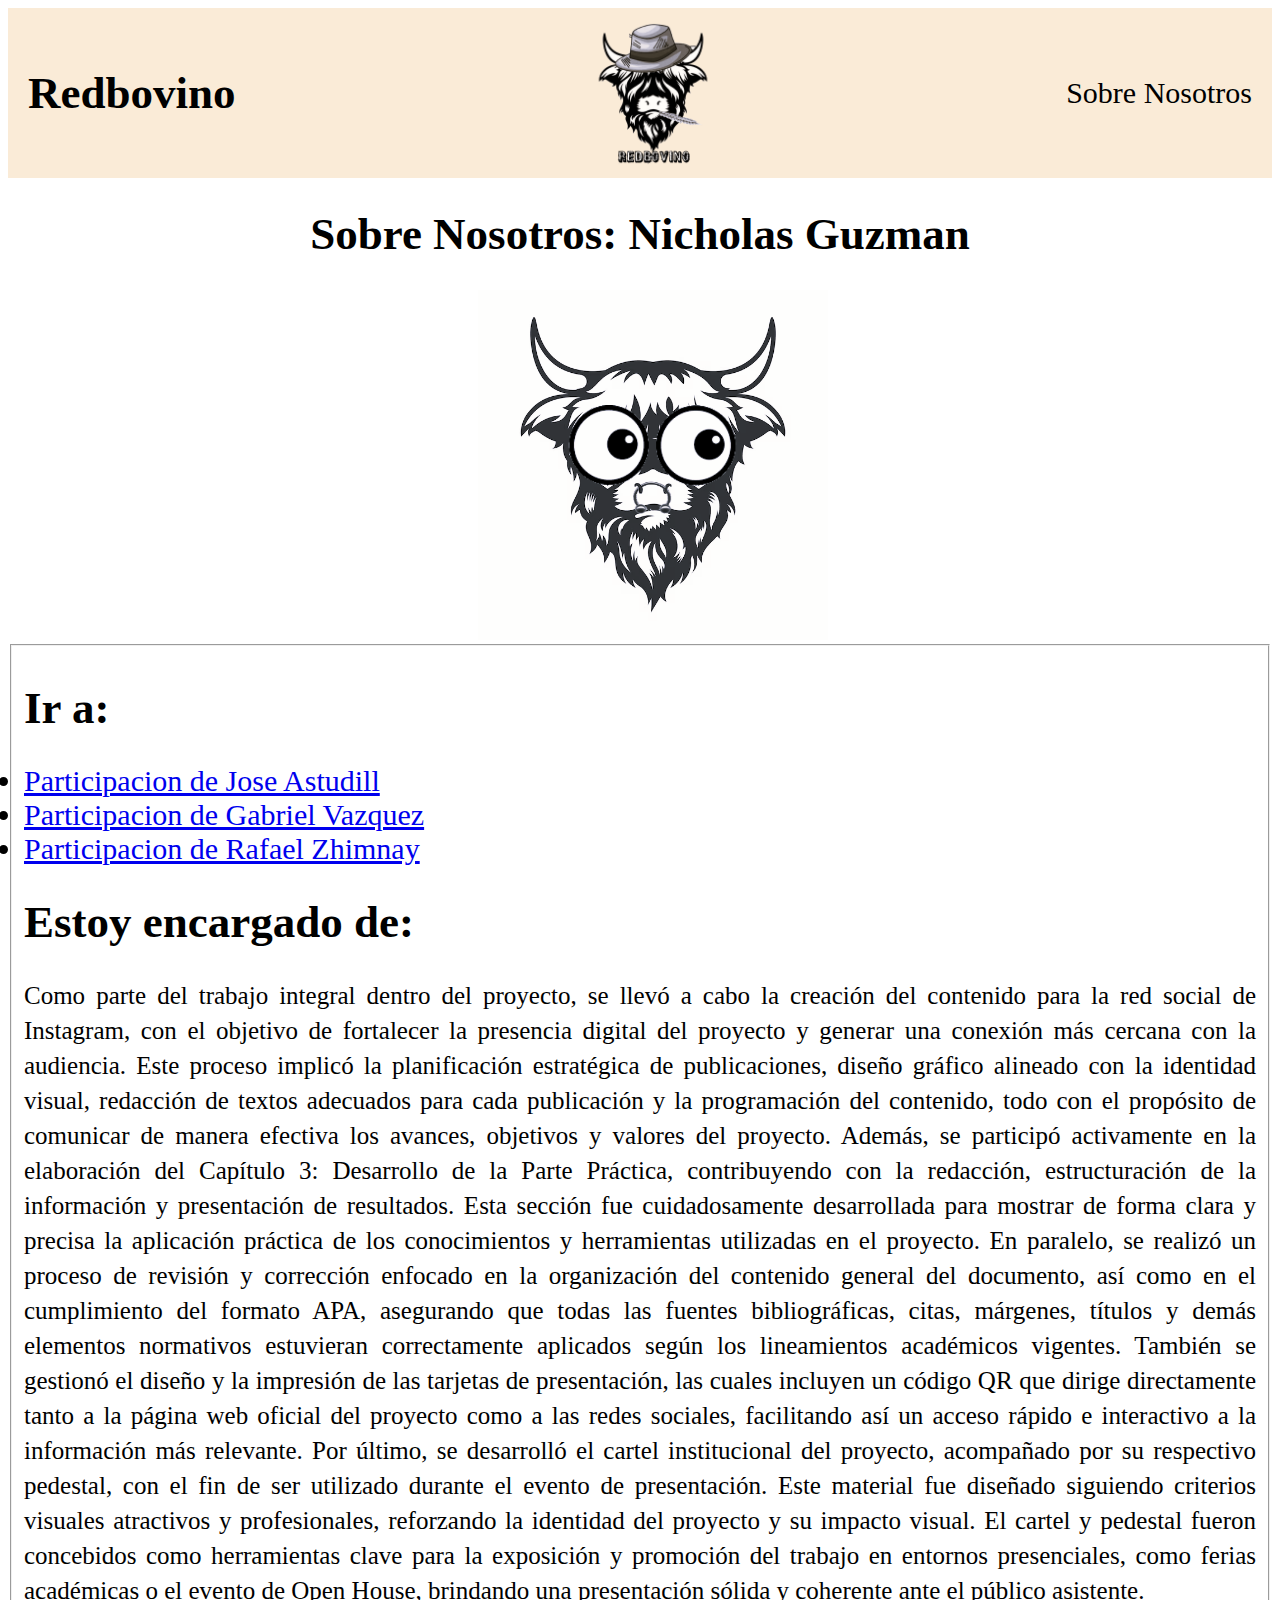
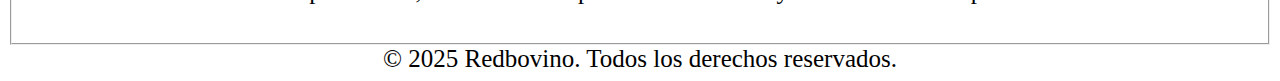
<file: Macroproyecto - Diseño web-Biologia-Quimica/Sobre nosotros/Nicholas Guzman/Su participacion.html>
<!DOCTYPE html>
<html lang="es">
    <head>
        <meta charset="utf-8">
        <meta http-equiv="X-UA-Compatible" content="IE=edge">
        <title>Nicholas Guzman - Redbovino</title>
        <meta name="description" content="">
        <meta name="viewport" content="width=device-width, initial-scale=1">
        <link rel="icon" href="NicholasVacaGuzman.ico">
        <link rel="stylesheet" href="Guzman.css">
    </head>
    <body>
        <header>
            <div class="logo">
                <h1>Redbovino</h1>
            </div>
            <img src="../Redbovino sin fondo.png" width="150px">
            <nav>
                <ul>
                    <li><a href="../Sobre Nosotros.html">Sobre Nosotros</a></li>
                </ul>
            </nav>
        </header>
        <div>
            <h1 style="text-align: center;">Sobre Nosotros: Nicholas Guzman</h1>
            <center><img src="NicholasVacaGuzman.png" height="350px"></center>
            <form>
                <fieldset>
                    <h1>Ir a:</h1>
                    <li>
                        <a href="../Jose Astudillo/Su participacion.html">Participacion de Jose Astudill</a>
                    </li>
                    <li>
                        <a href="../Gabriel Vazquez/Su participacion.html">Participacion de Gabriel Vazquez</a>
                    </li>
                    <li>
                        <a href="../Rafael Zhimnay/Su participacion.html">Participacion de Rafael Zhimnay</a>
                    </li>
                    <h1>Estoy encargado de:</h1>
                    <p>Como parte del trabajo integral dentro del proyecto, se llevó a cabo la creación del contenido para la red social de Instagram, con el objetivo de fortalecer la presencia digital del proyecto y generar una conexión más cercana con la audiencia. Este proceso implicó la planificación estratégica de publicaciones, diseño gráfico alineado con la identidad visual, redacción de textos adecuados para cada publicación y la programación del contenido, todo con el propósito de comunicar de manera efectiva los avances, objetivos y valores del proyecto.

                    Además, se participó activamente en la elaboración del Capítulo 3: Desarrollo de la Parte Práctica, contribuyendo con la redacción, estructuración de la información y presentación de resultados. Esta sección fue cuidadosamente desarrollada para mostrar de forma clara y precisa la aplicación práctica de los conocimientos y herramientas utilizadas en el proyecto.
                        
                    En paralelo, se realizó un proceso de revisión y corrección enfocado en la organización del contenido general del documento, así como en el cumplimiento del formato APA, asegurando que todas las fuentes bibliográficas, citas, márgenes, títulos y demás elementos normativos estuvieran correctamente aplicados según los lineamientos académicos vigentes.
                        
                    También se gestionó el diseño y la impresión de las tarjetas de presentación, las cuales incluyen un código QR que dirige directamente tanto a la página web oficial del proyecto como a las redes sociales, facilitando así un acceso rápido e interactivo a la información más relevante.
                        
                    Por último, se desarrolló el cartel institucional del proyecto, acompañado por su respectivo pedestal, con el fin de ser utilizado durante el evento de presentación. Este material fue diseñado siguiendo criterios visuales atractivos y profesionales, reforzando la identidad del proyecto y su impacto visual. El cartel y pedestal fueron concebidos como herramientas clave para la exposición y promoción del trabajo en entornos presenciales, como ferias académicas o el evento de Open House, brindando una presentación sólida y coherente ante el público asistente.</p>
                </fieldset>
            </form>
        </div>
        <footer>&copy; 2025 Redbovino. Todos los derechos reservados.</footer>
    </body>
</html>
</file>
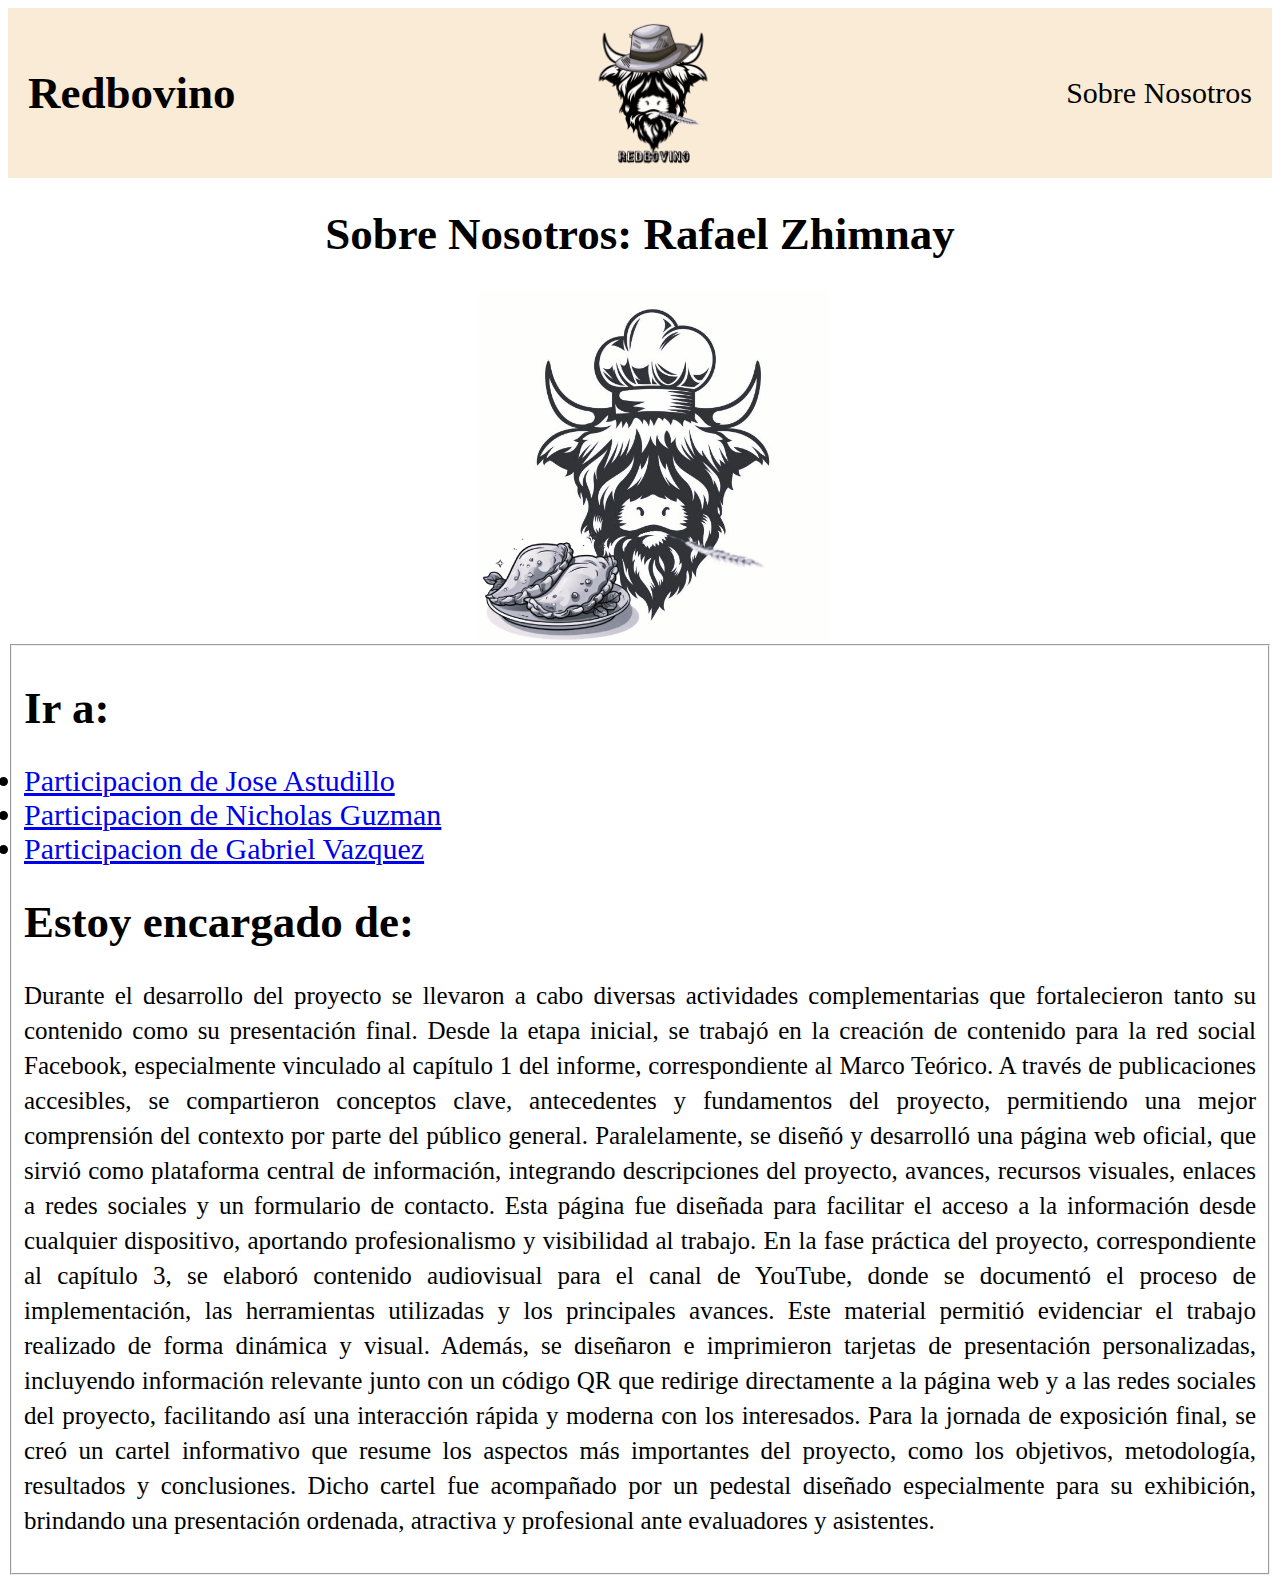
<file: Macroproyecto - Diseño web-Biologia-Quimica/Sobre nosotros/Rafael Zhimnay/Su participacion.html>
<!DOCTYPE html>
<html lang="es">
    <head>
        <meta charset="utf-8">
        <meta http-equiv="X-UA-Compatible" content="IE=edge">
        <title>Rafael Zhimnay</title>
        <meta name="description" content="">
        <meta name="viewport" content="width=device-width, initial-scale=1">
        <link rel="icon" href="RafaelVacaZhimnay.ico">
        <link rel="stylesheet" href="Zhimnay.css">
    </head>
    <body>
        <header>
            <div class="logo">
                <h1>Redbovino</h1>
            </div>
            <img src="../Redbovino sin fondo.png" width="150px">
            <nav>
                <ul>
                    <li><a href="../Sobre Nosotros.html">Sobre Nosotros</a></li>
                </ul>
            </nav>
        </header>
        <div>
            <h1 style="text-align: center;">Sobre Nosotros: Rafael Zhimnay</h1>
            <center><img src="RafaelVacaZhimnay.png" height="350px"></center>
            <form>
                <fieldset>
        <h1>Ir a:</h1>
        <li>
            <a href="../Jose Astudillo/Su participacion.html">Participacion de Jose Astudillo</a>
        </li>
        <li>
            <a href="../Nicholas Guzman/Su participacion.html">Participacion de Nicholas Guzman</a>
        </li>
        <li>
            <a href="../Gabriel Vazquez/Su participacion.html">Participacion de Gabriel Vazquez</a>  
        </li>
        <h1>Estoy encargado de:</h1>
        <p>Durante el desarrollo del proyecto se llevaron a cabo diversas actividades complementarias que fortalecieron tanto su contenido como su presentación final. Desde la etapa inicial, se trabajó en la creación de contenido para la red social Facebook, especialmente vinculado al capítulo 1 del informe, correspondiente al Marco Teórico. A través de publicaciones accesibles, se compartieron conceptos clave, antecedentes y fundamentos del proyecto, permitiendo una mejor comprensión del contexto por parte del público general.

            Paralelamente, se diseñó y desarrolló una página web oficial, que sirvió como plataforma central de información, integrando descripciones del proyecto, avances, recursos visuales, enlaces a redes sociales y un formulario de contacto. Esta página fue diseñada para facilitar el acceso a la información desde cualquier dispositivo, aportando profesionalismo y visibilidad al trabajo.
            
            En la fase práctica del proyecto, correspondiente al capítulo 3, se elaboró contenido audiovisual para el canal de YouTube, donde se documentó el proceso de implementación, las herramientas utilizadas y los principales avances. Este material permitió evidenciar el trabajo realizado de forma dinámica y visual.
            
            Además, se diseñaron e imprimieron tarjetas de presentación personalizadas, incluyendo información relevante junto con un código QR que redirige directamente a la página web y a las redes sociales del proyecto, facilitando así una interacción rápida y moderna con los interesados.
            
            Para la jornada de exposición final, se creó un cartel informativo que resume los aspectos más importantes del proyecto, como los objetivos, metodología, resultados y conclusiones. Dicho cartel fue acompañado por un pedestal diseñado especialmente para su exhibición, brindando una presentación ordenada, atractiva y profesional ante evaluadores y asistentes.</p>
                </fieldset>
            </form>
        </div>
    </body>
</html>
</file>
<file: Macroproyecto - Diseño web-Biologia-Quimica/Redbovino_r.css>
header {
    background-color:antiquewhite; /* Color de fondo del encabezado */
    padding: 10px 20px; /* Espaciado interno */
    display: flex; /* Usamos flexbox para alinear elementos */
    justify-content: space-between; /* Espacio entre logo y menú */
    align-items: center; /* Centra verticalmente los elementos */
}
.logo h1 {
    margin: 0; /* Elimina el margen del título */
}
nav ul {
    list-style-type: none; /* Elimina los puntos de la lista */
    margin: 0; /* Elimina el margen */
    padding: 0; /* Elimina el espaciado interno */
    display: flex; /* Muestra los elementos en línea */
}
nav ul li {
    margin-left: 20px; /* Espacio entre los elementos del menú */
}
nav ul li a {
    color: black; /* Color de los enlaces */
    text-decoration: none; /* Sin subrayado en los enlaces */
}
nav ul li a:hover {
    text-decoration: underline; /* Subrayado al pasar el ratón sobre el enlace */
}
img{
    margin-right: -25px;
}
h1
{
    font-size: 45px;
    font-family:'Times New Roman', Times, serif
}
p
{
    text-align: justify;
    font-size: 25px;
    font-family: 'Times New Roman', Times, serif;
    line-height: 35px;
    white-space: inherit;;
}
h2
{
    font-size: 35px;
    font-family:'Times New Roman', Times, serif
}
li
{
    font-size: 30px;
    font-family:'Times New Roman', Times, serif
}
footer
{
    text-align: center;
    font-size: 25px;
    font-family:'Times New Roman', Times, serif
}
</file>
<file: Macroproyecto - Diseño web-Biologia-Quimica/Contactanos/Contactanos.css>
header {
    background-color:antiquewhite; /* Color de fondo del encabezado */
    padding: 10px 20px; /* Espaciado interno */
    display: flex; /* Usamos flexbox para alinear elementos */
    justify-content: space-between; /* Espacio entre logo y menú */
    align-items: center; /* Centra verticalmente los elementos */
}
.logo h1 {
    margin: 0; /* Elimina el margen del título */
}
img{
    margin-right: -25px;
}
nav ul {
    list-style-type: none; /* Elimina los puntos de la lista */
    margin: 0; /* Elimina el margen */
    padding: 0; /* Elimina el espaciado interno */
    display: flex; /* Muestra los elementos en línea */
}
nav ul li {
    margin-left: 20px; /* Espacio entre los elementos del menú */
}
nav ul li a {
    color: black; /* Color de los enlaces */
    text-decoration: none; /* Sin subrayado en los enlaces */
}
nav ul li a:hover {
    text-decoration: underline; /* Subrayado al pasar el ratón sobre el enlace */
}
h1
{
    font-size: 45px;
    font-family:'Times New Roman', Times, serif;
    text-align: center;
}
p
{
    text-align: justify;
    font-size: 25px;
    font-family: 'Times New Roman', Times, serif;
    line-height: 35px;
    white-space: inherit;;
}
h2
{
    font-size: 35px;
    font-family:'Times New Roman', Times, serif
}
li
{
    font-size: 30px;
    font-family:'Times New Roman', Times, serif
}
footer
{
    text-align: center;
    font-size: 25px;
    font-family:'Times New Roman', Times, serif
}
</file>
<file: Macroproyecto - Diseño web-Biologia-Quimica/Contacto/Redes Sociales.css>
header {
    background-color:antiquewhite; /* Color de fondo del encabezado */
    padding: 10px 20px; /* Espaciado interno */
    display: flex; /* Usamos flexbox para alinear elementos */
    justify-content: space-between; /* Espacio entre logo y menú */
    align-items: center; /* Centra verticalmente los elementos */
}
.logo h1 {
    margin: 0; /* Elimina el margen del título */
}
nav ul {
    list-style-type: none; /* Elimina los puntos de la lista */
    margin: 0; /* Elimina el margen */
    padding: 0; /* Elimina el espaciado interno */
    display: flex; /* Muestra los elementos en línea */
}
nav ul li {
    margin-left: 20px; /* Espacio entre los elementos del menú */
}
nav ul li a {
    color: black; /* Color de los enlaces */
    text-decoration: none; /* Sin subrayado en los enlaces */
}
nav ul li a:hover {
    text-decoration: underline; /* Subrayado al pasar el ratón sobre el enlace */
}
img{
    margin-right: -25px;
}
h1
{
    font-size: 45px;
    font-family:'Times New Roman', Times, serif
}
p
{
    text-align: justify;
    font-size: 25px;
    font-family: 'Times New Roman', Times, serif;
    line-height: 35px;
    white-space: inherit;;
}
h2
{
    font-size: 35px;
    font-family:'Times New Roman', Times, serif
}
li
{
    font-size: 30px;
    font-family:'Times New Roman', Times, serif
}
footer
{
    text-align: center;
    font-size: 25px;
    font-family:'Times New Roman', Times, serif
}
fieldset{
    letter-spacing: 625px;
    text-align: justify;
}
</file>
<file: Macroproyecto - Diseño web-Biologia-Quimica/Sobre nosotros/sobrenosotros.css>
header {
    background-color:antiquewhite; /* Color de fondo del encabezado */
    padding: 10px 20px; /* Espaciado interno */
    display: flex; /* Usamos flexbox para alinear elementos */
    justify-content: space-between; /* Espacio entre logo y menú */
    align-items: center; /* Centra verticalmente los elementos */
}
.logo h1 {
    margin: 0; /* Elimina el margen del título */
}
img{
    margin-right: -25px;
}
nav ul {
    list-style-type: none; /* Elimina los puntos de la lista */
    margin: 0; /* Elimina el margen */
    padding: 0; /* Elimina el espaciado interno */
    display: flex; /* Muestra los elementos en línea */
}
nav ul li {
    margin-left: 20px; /* Espacio entre los elementos del menú */
}
nav ul li a {
    color: black; /* Color de los enlaces */
    text-decoration: none; /* Sin subrayado en los enlaces */
}
nav ul li a:hover {
    text-decoration: underline; /* Subrayado al pasar el ratón sobre el enlace */
}
h1
{
    font-size: 45px;
    font-family:'Times New Roman', Times, serif
}
p
{
    text-align: justify;
    font-size: 25px;
    font-family: 'Times New Roman', Times, serif;
    line-height: 35px;
    white-space: inherit;;
}
h2
{
    font-size: 35px;
    font-family:'Times New Roman', Times, serif
}
li
{
    font-size: 30px;
    font-family:'Times New Roman', Times, serif
}
footer
{
    text-align: center;
    font-size: 25px;
    font-family:'Times New Roman', Times, serif
}
</file>
<file: Macroproyecto - Diseño web-Biologia-Quimica/Sobre nosotros/Gabriel Vazquez/Vazquez.css>
header {
    background-color:antiquewhite; /* Color de fondo del encabezado */
    padding: 10px 20px; /* Espaciado interno */
    display: flex; /* Usamos flexbox para alinear elementos */
    justify-content: space-between; /* Espacio entre logo y menú */
    align-items: center; /* Centra verticalmente los elementos */
}
.logo h1 {
    margin: 0; /* Elimina el margen del título */
}
img{
    margin-right: -25px;
}
nav ul {
    list-style-type: none; /* Elimina los puntos de la lista */
    margin: 0; /* Elimina el margen */
    padding: 0; /* Elimina el espaciado interno */
    display: flex; /* Muestra los elementos en línea */
}
nav ul li {
    margin-left: 20px; /* Espacio entre los elementos del menú */
}
nav ul li a {
    color: black; /* Color de los enlaces */
    text-decoration: none; /* Sin subrayado en los enlaces */
}
nav ul li a:hover {
    text-decoration: underline; /* Subrayado al pasar el ratón sobre el enlace */
}
h1
{
    font-size: 45px;
    font-family:'Times New Roman', Times, serif
}
p
{
    text-align: justify;
    font-size: 25px;
    font-family: 'Times New Roman', Times, serif;
    line-height: 35px;
    white-space: inherit;;
}
h2
{
    font-size: 35px;
    font-family:'Times New Roman', Times, serif
}
li
{
    font-size: 30px;
    font-family:'Times New Roman', Times, serif
}
footer
{
    text-align: center;
    font-size: 25px;
    font-family:'Times New Roman', Times, serif
}
</file>
<file: Macroproyecto - Diseño web-Biologia-Quimica/Sobre nosotros/Jose Astudillo/Astudillo.css>
header {
    background-color:antiquewhite; /* Color de fondo del encabezado */
    padding: 10px 20px; /* Espaciado interno */
    display: flex; /* Usamos flexbox para alinear elementos */
    justify-content: space-between; /* Espacio entre logo y menú */
    align-items: center; /* Centra verticalmente los elementos */
}
.logo h1 {
    margin: 0; /* Elimina el margen del título */
}
img{
    margin-right: -25px;
}
nav ul {
    list-style-type: none; /* Elimina los puntos de la lista */
    margin: 0; /* Elimina el margen */
    padding: 0; /* Elimina el espaciado interno */
    display: flex; /* Muestra los elementos en línea */
}
nav ul li {
    margin-left: 20px; /* Espacio entre los elementos del menú */
}
nav ul li a {
    color: black; /* Color de los enlaces */
    text-decoration: none; /* Sin subrayado en los enlaces */
}
nav ul li a:hover {
    text-decoration: underline; /* Subrayado al pasar el ratón sobre el enlace */
}
h1
{
    font-size: 45px;
    font-family:'Times New Roman', Times, serif
}
p
{
    text-align: justify;
    font-size: 25px;
    font-family: 'Times New Roman', Times, serif;
    line-height: 35px;
    white-space: inherit;;
}
h2
{
    font-size: 35px;
    font-family:'Times New Roman', Times, serif
}
li
{
    font-size: 30px;
    font-family:'Times New Roman', Times, serif
}
footer
{
    text-align: center;
    font-size: 25px;
    font-family:'Times New Roman', Times, serif
}
</file>
<file: Macroproyecto - Diseño web-Biologia-Quimica/Sobre nosotros/Nicholas Guzman/Guzman.css>
header {
    background-color:antiquewhite; /* Color de fondo del encabezado */
    padding: 10px 20px; /* Espaciado interno */
    display: flex; /* Usamos flexbox para alinear elementos */
    justify-content: space-between; /* Espacio entre logo y menú */
    align-items: center; /* Centra verticalmente los elementos */
}
.logo h1 {
    margin: 0; /* Elimina el margen del título */
}
img{
    margin-right: -25px;
}
nav ul {
    list-style-type: none; /* Elimina los puntos de la lista */
    margin: 0; /* Elimina el margen */
    padding: 0; /* Elimina el espaciado interno */
    display: flex; /* Muestra los elementos en línea */
}
nav ul li {
    margin-left: 20px; /* Espacio entre los elementos del menú */
}
nav ul li a {
    color: black; /* Color de los enlaces */
    text-decoration: none; /* Sin subrayado en los enlaces */
}
nav ul li a:hover {
    text-decoration: underline; /* Subrayado al pasar el ratón sobre el enlace */
}
h1
{
    font-size: 45px;
    font-family:'Times New Roman', Times, serif
}
p
{
    text-align: justify;
    font-size: 25px;
    font-family: 'Times New Roman', Times, serif;
    line-height: 35px;
    white-space: inherit;;
}
h2
{
    font-size: 35px;
    font-family:'Times New Roman', Times, serif
}
li
{
    font-size: 30px;
    font-family:'Times New Roman', Times, serif
}
footer
{
    text-align: center;
    font-size: 25px;
    font-family:'Times New Roman', Times, serif
}
</file>
<file: Macroproyecto - Diseño web-Biologia-Quimica/Sobre nosotros/Rafael Zhimnay/Zhimnay.css>
header {
    background-color:antiquewhite; /* Color de fondo del encabezado */
    padding: 10px 20px; /* Espaciado interno */
    display: flex; /* Usamos flexbox para alinear elementos */
    justify-content: space-between; /* Espacio entre logo y menú */
    align-items: center; /* Centra verticalmente los elementos */
}
.logo h1 {
    margin: 0; /* Elimina el margen del título */
}
img{
    margin-right: -25px;
}
nav ul {
    list-style-type: none; /* Elimina los puntos de la lista */
    margin: 0; /* Elimina el margen */
    padding: 0; /* Elimina el espaciado interno */
    display: flex; /* Muestra los elementos en línea */
}
nav ul li {
    margin-left: 20px; /* Espacio entre los elementos del menú */
}
nav ul li a {
    color: black; /* Color de los enlaces */
    text-decoration: none; /* Sin subrayado en los enlaces */
}
nav ul li a:hover {
    text-decoration: underline; /* Subrayado al pasar el ratón sobre el enlace */
}
h1
{
    font-size: 45px;
    font-family:'Times New Roman', Times, serif
}
p
{
    text-align: justify;
    font-size: 25px;
    font-family: 'Times New Roman', Times, serif;
    line-height: 35px;
    white-space: inherit;;
}
h2
{
    font-size: 35px;
    font-family:'Times New Roman', Times, serif
}
li
{
    font-size: 30px;
    font-family:'Times New Roman', Times, serif
}
footer
{
    text-align: center;
    font-size: 25px;
    font-family:'Times New Roman', Times, serif
}
</file>
